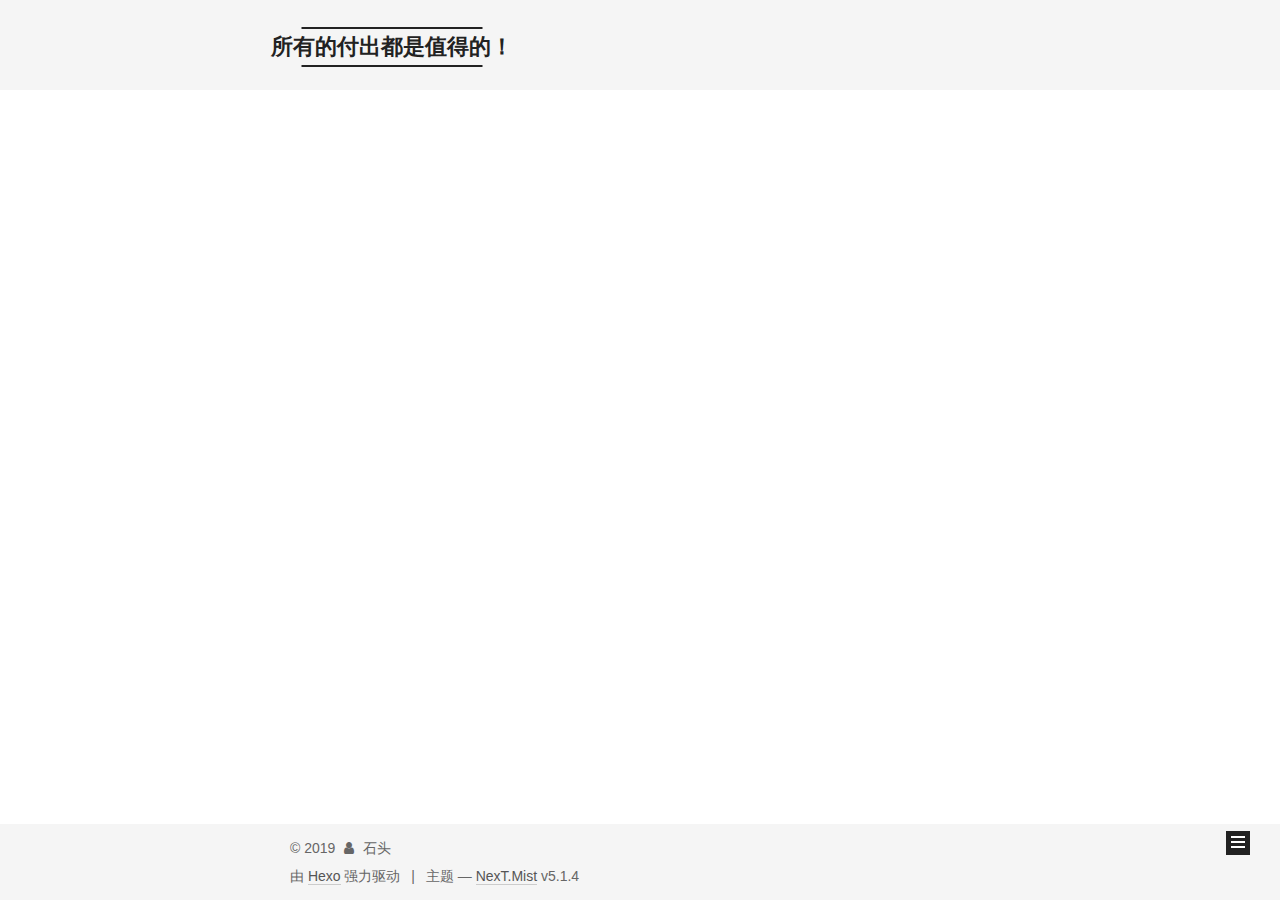
<file: index.html>
<!DOCTYPE html>



  


<html class="theme-next mist use-motion" lang="zh-Hans">
<head>
  <meta charset="UTF-8"/>
<meta http-equiv="X-UA-Compatible" content="IE=edge" />
<meta name="viewport" content="width=device-width, initial-scale=1, maximum-scale=1"/>
<meta name="theme-color" content="#222">









<meta http-equiv="Cache-Control" content="no-transform" />
<meta http-equiv="Cache-Control" content="no-siteapp" />
















  
  
  <link href="/lib/fancybox/source/jquery.fancybox.css?v=2.1.5" rel="stylesheet" type="text/css" />







<link href="/lib/font-awesome/css/font-awesome.min.css?v=4.6.2" rel="stylesheet" type="text/css" />

<link href="/css/main.css?v=5.1.4" rel="stylesheet" type="text/css" />


  <link rel="apple-touch-icon" sizes="180x180" href="/images/apple-touch-icon-next.png?v=5.1.4">


  <link rel="icon" type="image/png" sizes="32x32" href="/images/favicon-32x32-next.png?v=5.1.4">


  <link rel="icon" type="image/png" sizes="16x16" href="/images/favicon-16x16-next.png?v=5.1.4">


  <link rel="mask-icon" href="/images/logo.svg?v=5.1.4" color="#222">





  <meta name="keywords" content="Hexo, NexT" />










<meta property="og:type" content="website">
<meta property="og:title" content="所有的付出都是值得的！">
<meta property="og:url" content="http://yoursite.com/index.html">
<meta property="og:site_name" content="所有的付出都是值得的！">
<meta property="og:locale" content="zh-Hans">
<meta name="twitter:card" content="summary">
<meta name="twitter:title" content="所有的付出都是值得的！">



<script type="text/javascript" id="hexo.configurations">
  var NexT = window.NexT || {};
  var CONFIG = {
    root: '/',
    scheme: 'Mist',
    version: '5.1.4',
    sidebar: {"position":"left","display":"post","offset":12,"b2t":false,"scrollpercent":false,"onmobile":false},
    fancybox: true,
    tabs: true,
    motion: {"enable":true,"async":false,"transition":{"post_block":"fadeIn","post_header":"slideDownIn","post_body":"slideDownIn","coll_header":"slideLeftIn","sidebar":"slideUpIn"}},
    duoshuo: {
      userId: '0',
      author: '博主'
    },
    algolia: {
      applicationID: '',
      apiKey: '',
      indexName: '',
      hits: {"per_page":10},
      labels: {"input_placeholder":"Search for Posts","hits_empty":"We didn't find any results for the search: ${query}","hits_stats":"${hits} results found in ${time} ms"}
    }
  };
</script>



  <link rel="canonical" href="http://yoursite.com/"/>





  <title>所有的付出都是值得的！</title>
  








</head>

<body itemscope itemtype="http://schema.org/WebPage" lang="zh-Hans">

  
  
    
  

  <div class="container sidebar-position-left 
  page-home">
    <div class="headband"></div>

    <header id="header" class="header" itemscope itemtype="http://schema.org/WPHeader">
      <div class="header-inner"><div class="site-brand-wrapper">
  <div class="site-meta ">
    

    <div class="custom-logo-site-title">
      <a href="/"  class="brand" rel="start">
        <span class="logo-line-before"><i></i></span>
        <span class="site-title">所有的付出都是值得的！</span>
        <span class="logo-line-after"><i></i></span>
      </a>
    </div>
      
        <p class="site-subtitle"></p>
      
  </div>

  <div class="site-nav-toggle">
    <button>
      <span class="btn-bar"></span>
      <span class="btn-bar"></span>
      <span class="btn-bar"></span>
    </button>
  </div>
</div>

<nav class="site-nav">
  

  
    <ul id="menu" class="menu">
      
        
        <li class="menu-item menu-item-home">
          <a href="/" rel="section">
            
              <i class="menu-item-icon fa fa-fw fa-home"></i> <br />
            
            首页
          </a>
        </li>
      
        
        <li class="menu-item menu-item-archives">
          <a href="/archives/" rel="section">
            
              <i class="menu-item-icon fa fa-fw fa-archive"></i> <br />
            
            归档
          </a>
        </li>
      

      
    </ul>
  

  
</nav>



 </div>
    </header>

    <main id="main" class="main">
      <div class="main-inner">
        <div class="content-wrap">
          <div id="content" class="content">
            
  <section id="posts" class="posts-expand">
    
      

  

  
  
  

  <article class="post post-type-normal" itemscope itemtype="http://schema.org/Article">
  
  
  
  <div class="post-block">
    <link itemprop="mainEntityOfPage" href="http://yoursite.com/2019/01/15/开篇/">

    <span hidden itemprop="author" itemscope itemtype="http://schema.org/Person">
      <meta itemprop="name" content="石头">
      <meta itemprop="description" content="">
      <meta itemprop="image" content="/images/avatar.gif">
    </span>

    <span hidden itemprop="publisher" itemscope itemtype="http://schema.org/Organization">
      <meta itemprop="name" content="所有的付出都是值得的！">
    </span>

    
      <header class="post-header">

        
        
          <h1 class="post-title" itemprop="name headline">
                
                <a class="post-title-link" href="/2019/01/15/开篇/" itemprop="url">开篇</a></h1>
        

        <div class="post-meta">
          <span class="post-time">
            
              <span class="post-meta-item-icon">
                <i class="fa fa-calendar-o"></i>
              </span>
              
                <span class="post-meta-item-text">发表于</span>
              
              <time title="创建于" itemprop="dateCreated datePublished" datetime="2019-01-15T21:44:54+08:00">
                2019-01-15
              </time>
            

            

            
          </span>

          

          
            
          

          
          

          

          

          

        </div>
      </header>
    

    
    
    
    <div class="post-body" itemprop="articleBody">

      
      

      
        
          
            <p>之前从来没有写blog的习惯，自从转向信息安全之后，感觉学习的东西非常多，所以写点bolg记录一下，同时也加深印象，博客不定时更新，希望以后越来越好。</p>

          
        
      
    </div>
    
    
    

    

    

    

    <footer class="post-footer">
      

      

      

      
      
        <div class="post-eof"></div>
      
    </footer>
  </div>
  
  
  
  </article>


    
  </section>

  


          </div>
          


          

        </div>
        
          
  
  <div class="sidebar-toggle">
    <div class="sidebar-toggle-line-wrap">
      <span class="sidebar-toggle-line sidebar-toggle-line-first"></span>
      <span class="sidebar-toggle-line sidebar-toggle-line-middle"></span>
      <span class="sidebar-toggle-line sidebar-toggle-line-last"></span>
    </div>
  </div>

  <aside id="sidebar" class="sidebar">
    
    <div class="sidebar-inner">

      

      

      <section class="site-overview-wrap sidebar-panel sidebar-panel-active">
        <div class="site-overview">
          <div class="site-author motion-element" itemprop="author" itemscope itemtype="http://schema.org/Person">
            
              <p class="site-author-name" itemprop="name">石头</p>
              <p class="site-description motion-element" itemprop="description"></p>
          </div>

          <nav class="site-state motion-element">

            
              <div class="site-state-item site-state-posts">
              
                <a href="/archives/">
              
                  <span class="site-state-item-count">1</span>
                  <span class="site-state-item-name">日志</span>
                </a>
              </div>
            

            

            

          </nav>

          

          

          
          

          
          

          

        </div>
      </section>

      

      

    </div>
  </aside>


        
      </div>
    </main>

    <footer id="footer" class="footer">
      <div class="footer-inner">
        <div class="copyright">&copy; <span itemprop="copyrightYear">2019</span>
  <span class="with-love">
    <i class="fa fa-user"></i>
  </span>
  <span class="author" itemprop="copyrightHolder">石头</span>

  
</div>


  <div class="powered-by">由 <a class="theme-link" target="_blank" href="https://hexo.io">Hexo</a> 强力驱动</div>



  <span class="post-meta-divider">|</span>



  <div class="theme-info">主题 &mdash; <a class="theme-link" target="_blank" href="https://github.com/iissnan/hexo-theme-next">NexT.Mist</a> v5.1.4</div>




        







        
      </div>
    </footer>

    
      <div class="back-to-top">
        <i class="fa fa-arrow-up"></i>
        
      </div>
    

    

  </div>

  

<script type="text/javascript">
  if (Object.prototype.toString.call(window.Promise) !== '[object Function]') {
    window.Promise = null;
  }
</script>









  












  
  
    <script type="text/javascript" src="/lib/jquery/index.js?v=2.1.3"></script>
  

  
  
    <script type="text/javascript" src="/lib/fastclick/lib/fastclick.min.js?v=1.0.6"></script>
  

  
  
    <script type="text/javascript" src="/lib/jquery_lazyload/jquery.lazyload.js?v=1.9.7"></script>
  

  
  
    <script type="text/javascript" src="/lib/velocity/velocity.min.js?v=1.2.1"></script>
  

  
  
    <script type="text/javascript" src="/lib/velocity/velocity.ui.min.js?v=1.2.1"></script>
  

  
  
    <script type="text/javascript" src="/lib/fancybox/source/jquery.fancybox.pack.js?v=2.1.5"></script>
  


  


  <script type="text/javascript" src="/js/src/utils.js?v=5.1.4"></script>

  <script type="text/javascript" src="/js/src/motion.js?v=5.1.4"></script>



  
  

  

  


  <script type="text/javascript" src="/js/src/bootstrap.js?v=5.1.4"></script>



  


  




	





  





  












  





  

  

  

  
  

  

  

  

</body>
</html>
</file>
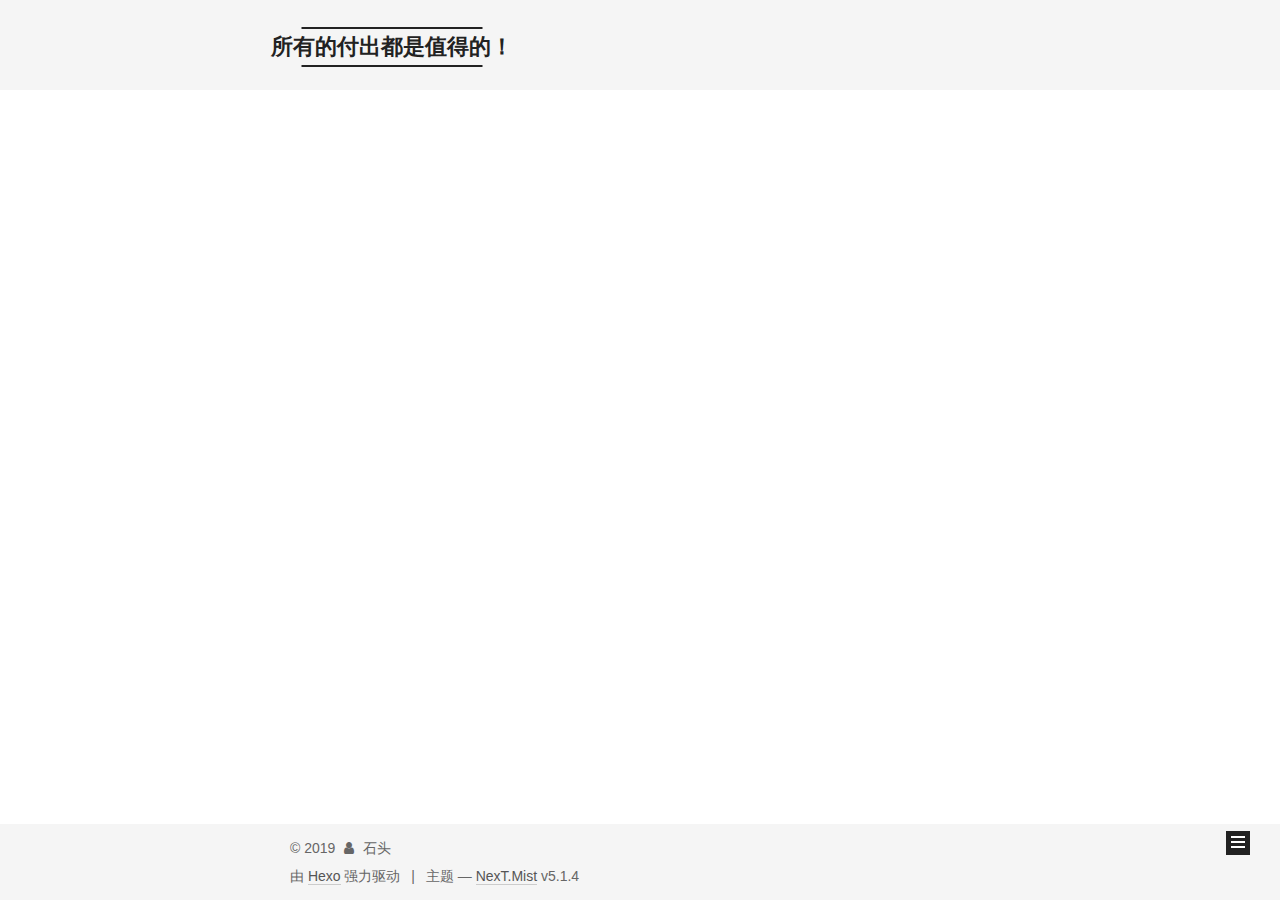
<file: archives/index.html>
<!DOCTYPE html>



  


<html class="theme-next mist use-motion" lang="zh-Hans">
<head>
  <meta charset="UTF-8"/>
<meta http-equiv="X-UA-Compatible" content="IE=edge" />
<meta name="viewport" content="width=device-width, initial-scale=1, maximum-scale=1"/>
<meta name="theme-color" content="#222">









<meta http-equiv="Cache-Control" content="no-transform" />
<meta http-equiv="Cache-Control" content="no-siteapp" />
















  
  
  <link href="/lib/fancybox/source/jquery.fancybox.css?v=2.1.5" rel="stylesheet" type="text/css" />







<link href="/lib/font-awesome/css/font-awesome.min.css?v=4.6.2" rel="stylesheet" type="text/css" />

<link href="/css/main.css?v=5.1.4" rel="stylesheet" type="text/css" />


  <link rel="apple-touch-icon" sizes="180x180" href="/images/apple-touch-icon-next.png?v=5.1.4">


  <link rel="icon" type="image/png" sizes="32x32" href="/images/favicon-32x32-next.png?v=5.1.4">


  <link rel="icon" type="image/png" sizes="16x16" href="/images/favicon-16x16-next.png?v=5.1.4">


  <link rel="mask-icon" href="/images/logo.svg?v=5.1.4" color="#222">





  <meta name="keywords" content="Hexo, NexT" />










<meta property="og:type" content="website">
<meta property="og:title" content="所有的付出都是值得的！">
<meta property="og:url" content="http://yoursite.com/archives/index.html">
<meta property="og:site_name" content="所有的付出都是值得的！">
<meta property="og:locale" content="zh-Hans">
<meta name="twitter:card" content="summary">
<meta name="twitter:title" content="所有的付出都是值得的！">



<script type="text/javascript" id="hexo.configurations">
  var NexT = window.NexT || {};
  var CONFIG = {
    root: '/',
    scheme: 'Mist',
    version: '5.1.4',
    sidebar: {"position":"left","display":"post","offset":12,"b2t":false,"scrollpercent":false,"onmobile":false},
    fancybox: true,
    tabs: true,
    motion: {"enable":true,"async":false,"transition":{"post_block":"fadeIn","post_header":"slideDownIn","post_body":"slideDownIn","coll_header":"slideLeftIn","sidebar":"slideUpIn"}},
    duoshuo: {
      userId: '0',
      author: '博主'
    },
    algolia: {
      applicationID: '',
      apiKey: '',
      indexName: '',
      hits: {"per_page":10},
      labels: {"input_placeholder":"Search for Posts","hits_empty":"We didn't find any results for the search: ${query}","hits_stats":"${hits} results found in ${time} ms"}
    }
  };
</script>



  <link rel="canonical" href="http://yoursite.com/archives/"/>





  <title>归档 | 所有的付出都是值得的！</title>
  








</head>

<body itemscope itemtype="http://schema.org/WebPage" lang="zh-Hans">

  
  
    
  

  <div class="container sidebar-position-left page-archive">
    <div class="headband"></div>

    <header id="header" class="header" itemscope itemtype="http://schema.org/WPHeader">
      <div class="header-inner"><div class="site-brand-wrapper">
  <div class="site-meta ">
    

    <div class="custom-logo-site-title">
      <a href="/"  class="brand" rel="start">
        <span class="logo-line-before"><i></i></span>
        <span class="site-title">所有的付出都是值得的！</span>
        <span class="logo-line-after"><i></i></span>
      </a>
    </div>
      
        <p class="site-subtitle"></p>
      
  </div>

  <div class="site-nav-toggle">
    <button>
      <span class="btn-bar"></span>
      <span class="btn-bar"></span>
      <span class="btn-bar"></span>
    </button>
  </div>
</div>

<nav class="site-nav">
  

  
    <ul id="menu" class="menu">
      
        
        <li class="menu-item menu-item-home">
          <a href="/" rel="section">
            
              <i class="menu-item-icon fa fa-fw fa-home"></i> <br />
            
            首页
          </a>
        </li>
      
        
        <li class="menu-item menu-item-archives">
          <a href="/archives/" rel="section">
            
              <i class="menu-item-icon fa fa-fw fa-archive"></i> <br />
            
            归档
          </a>
        </li>
      

      
    </ul>
  

  
</nav>



 </div>
    </header>

    <main id="main" class="main">
      <div class="main-inner">
        <div class="content-wrap">
          <div id="content" class="content">
            

  
  
  
  <div class="post-block archive">
    <div id="posts" class="posts-collapse">
      <span class="archive-move-on"></span>

      <span class="archive-page-counter">
        
        
        
          
        
        嗯..! 目前共计 1 篇日志。 继续努力。
      </span>

      

        
        
        

        
          
          <div class="collection-title">
            <h1 class="archive-year" id="archive-year-2019">2019</h1>
          </div>
        
        

        

  <article class="post post-type-normal" itemscope itemtype="http://schema.org/Article">
    <header class="post-header">

      <h2 class="post-title">
        
            <a class="post-title-link" href="/2019/01/15/开篇/" itemprop="url">
              
                <span itemprop="name">开篇</span>
              
            </a>
        
      </h2>

      <div class="post-meta">
        <time class="post-time" itemprop="dateCreated"
              datetime="2019-01-15T21:44:54+08:00"
              content="2019-01-15" >
          01-15
        </time>
      </div>

    </header>
  </article>



      

    </div>
  </div>
  
  
  

  



          </div>
          


          

        </div>
        
          
  
  <div class="sidebar-toggle">
    <div class="sidebar-toggle-line-wrap">
      <span class="sidebar-toggle-line sidebar-toggle-line-first"></span>
      <span class="sidebar-toggle-line sidebar-toggle-line-middle"></span>
      <span class="sidebar-toggle-line sidebar-toggle-line-last"></span>
    </div>
  </div>

  <aside id="sidebar" class="sidebar">
    
    <div class="sidebar-inner">

      

      

      <section class="site-overview-wrap sidebar-panel sidebar-panel-active">
        <div class="site-overview">
          <div class="site-author motion-element" itemprop="author" itemscope itemtype="http://schema.org/Person">
            
              <p class="site-author-name" itemprop="name">石头</p>
              <p class="site-description motion-element" itemprop="description"></p>
          </div>

          <nav class="site-state motion-element">

            
              <div class="site-state-item site-state-posts">
              
                <a href="/archives/">
              
                  <span class="site-state-item-count">1</span>
                  <span class="site-state-item-name">日志</span>
                </a>
              </div>
            

            

            

          </nav>

          

          

          
          

          
          

          

        </div>
      </section>

      

      

    </div>
  </aside>


        
      </div>
    </main>

    <footer id="footer" class="footer">
      <div class="footer-inner">
        <div class="copyright">&copy; <span itemprop="copyrightYear">2019</span>
  <span class="with-love">
    <i class="fa fa-user"></i>
  </span>
  <span class="author" itemprop="copyrightHolder">石头</span>

  
</div>


  <div class="powered-by">由 <a class="theme-link" target="_blank" href="https://hexo.io">Hexo</a> 强力驱动</div>



  <span class="post-meta-divider">|</span>



  <div class="theme-info">主题 &mdash; <a class="theme-link" target="_blank" href="https://github.com/iissnan/hexo-theme-next">NexT.Mist</a> v5.1.4</div>




        







        
      </div>
    </footer>

    
      <div class="back-to-top">
        <i class="fa fa-arrow-up"></i>
        
      </div>
    

    

  </div>

  

<script type="text/javascript">
  if (Object.prototype.toString.call(window.Promise) !== '[object Function]') {
    window.Promise = null;
  }
</script>









  












  
  
    <script type="text/javascript" src="/lib/jquery/index.js?v=2.1.3"></script>
  

  
  
    <script type="text/javascript" src="/lib/fastclick/lib/fastclick.min.js?v=1.0.6"></script>
  

  
  
    <script type="text/javascript" src="/lib/jquery_lazyload/jquery.lazyload.js?v=1.9.7"></script>
  

  
  
    <script type="text/javascript" src="/lib/velocity/velocity.min.js?v=1.2.1"></script>
  

  
  
    <script type="text/javascript" src="/lib/velocity/velocity.ui.min.js?v=1.2.1"></script>
  

  
  
    <script type="text/javascript" src="/lib/fancybox/source/jquery.fancybox.pack.js?v=2.1.5"></script>
  


  


  <script type="text/javascript" src="/js/src/utils.js?v=5.1.4"></script>

  <script type="text/javascript" src="/js/src/motion.js?v=5.1.4"></script>



  
  

  

  


  <script type="text/javascript" src="/js/src/bootstrap.js?v=5.1.4"></script>



  


  




	





  





  












  





  

  

  

  
  

  

  

  

</body>
</html>
</file>
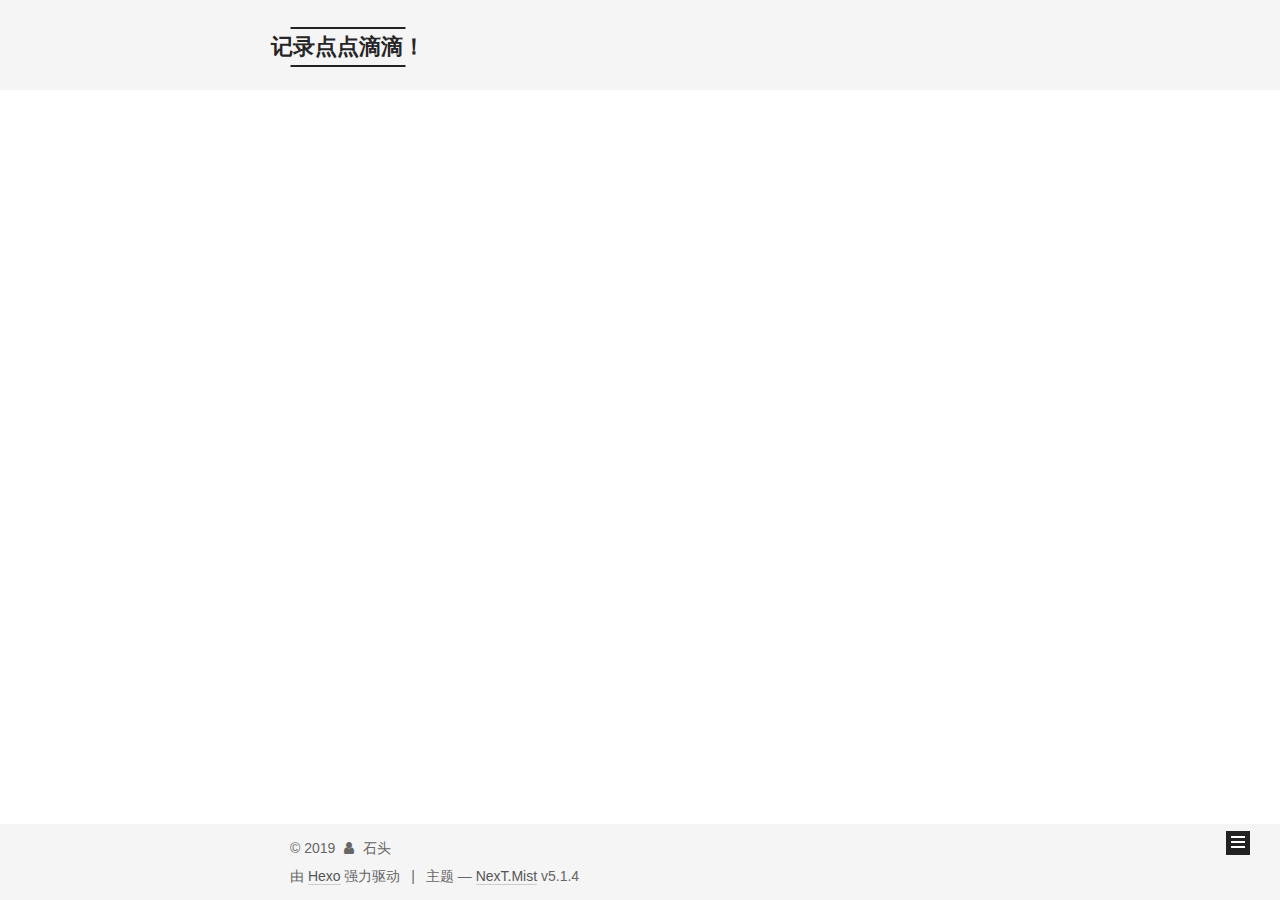
<file: archives/2018/index.html>
<!DOCTYPE html>



  


<html class="theme-next mist use-motion" lang="zh-Hans">
<head>
  <meta charset="UTF-8"/>
<meta http-equiv="X-UA-Compatible" content="IE=edge" />
<meta name="viewport" content="width=device-width, initial-scale=1, maximum-scale=1"/>
<meta name="theme-color" content="#222">









<meta http-equiv="Cache-Control" content="no-transform" />
<meta http-equiv="Cache-Control" content="no-siteapp" />
















  
  
  <link href="/lib/fancybox/source/jquery.fancybox.css?v=2.1.5" rel="stylesheet" type="text/css" />







<link href="/lib/font-awesome/css/font-awesome.min.css?v=4.6.2" rel="stylesheet" type="text/css" />

<link href="/css/main.css?v=5.1.4" rel="stylesheet" type="text/css" />


  <link rel="apple-touch-icon" sizes="180x180" href="/images/apple-touch-icon-next.png?v=5.1.4">


  <link rel="icon" type="image/png" sizes="32x32" href="/images/favicon-32x32-next.png?v=5.1.4">


  <link rel="icon" type="image/png" sizes="16x16" href="/images/favicon-16x16-next.png?v=5.1.4">


  <link rel="mask-icon" href="/images/logo.svg?v=5.1.4" color="#222">





  <meta name="keywords" content="Hexo, NexT" />










<meta property="og:type" content="website">
<meta property="og:title" content="记录点点滴滴！">
<meta property="og:url" content="http://yoursite.com/archives/2018/index.html">
<meta property="og:site_name" content="记录点点滴滴！">
<meta property="og:locale" content="zh-Hans">
<meta name="twitter:card" content="summary">
<meta name="twitter:title" content="记录点点滴滴！">



<script type="text/javascript" id="hexo.configurations">
  var NexT = window.NexT || {};
  var CONFIG = {
    root: '/',
    scheme: 'Mist',
    version: '5.1.4',
    sidebar: {"position":"left","display":"post","offset":12,"b2t":false,"scrollpercent":false,"onmobile":false},
    fancybox: true,
    tabs: true,
    motion: {"enable":true,"async":false,"transition":{"post_block":"fadeIn","post_header":"slideDownIn","post_body":"slideDownIn","coll_header":"slideLeftIn","sidebar":"slideUpIn"}},
    duoshuo: {
      userId: '0',
      author: '博主'
    },
    algolia: {
      applicationID: '',
      apiKey: '',
      indexName: '',
      hits: {"per_page":10},
      labels: {"input_placeholder":"Search for Posts","hits_empty":"We didn't find any results for the search: ${query}","hits_stats":"${hits} results found in ${time} ms"}
    }
  };
</script>



  <link rel="canonical" href="http://yoursite.com/archives/2018/"/>





  <title>归档 | 记录点点滴滴！</title>
  








</head>

<body itemscope itemtype="http://schema.org/WebPage" lang="zh-Hans">

  
  
    
  

  <div class="container sidebar-position-left page-archive">
    <div class="headband"></div>

    <header id="header" class="header" itemscope itemtype="http://schema.org/WPHeader">
      <div class="header-inner"><div class="site-brand-wrapper">
  <div class="site-meta ">
    

    <div class="custom-logo-site-title">
      <a href="/"  class="brand" rel="start">
        <span class="logo-line-before"><i></i></span>
        <span class="site-title">记录点点滴滴！</span>
        <span class="logo-line-after"><i></i></span>
      </a>
    </div>
      
        <p class="site-subtitle"></p>
      
  </div>

  <div class="site-nav-toggle">
    <button>
      <span class="btn-bar"></span>
      <span class="btn-bar"></span>
      <span class="btn-bar"></span>
    </button>
  </div>
</div>

<nav class="site-nav">
  

  
    <ul id="menu" class="menu">
      
        
        <li class="menu-item menu-item-home">
          <a href="/" rel="section">
            
              <i class="menu-item-icon fa fa-fw fa-home"></i> <br />
            
            首页
          </a>
        </li>
      
        
        <li class="menu-item menu-item-archives">
          <a href="/archives/" rel="section">
            
              <i class="menu-item-icon fa fa-fw fa-archive"></i> <br />
            
            归档
          </a>
        </li>
      

      
    </ul>
  

  
</nav>



 </div>
    </header>

    <main id="main" class="main">
      <div class="main-inner">
        <div class="content-wrap">
          <div id="content" class="content">
            

  
  
  
  <div class="post-block archive">
    <div id="posts" class="posts-collapse">
      <span class="archive-move-on"></span>

      <span class="archive-page-counter">
        
        
        
          
        
        嗯..! 目前共计 3 篇日志。 继续努力。
      </span>

      

        
        
        

        
          
          <div class="collection-title">
            <h1 class="archive-year" id="archive-year-2018">2018</h1>
          </div>
        
        

        

  <article class="post post-type-normal" itemscope itemtype="http://schema.org/Article">
    <header class="post-header">

      <h2 class="post-title">
        
            <a class="post-title-link" href="/2018/05/23/你好-hexo/" itemprop="url">
              
                <span itemprop="name">你好,hexo</span>
              
            </a>
        
      </h2>

      <div class="post-meta">
        <time class="post-time" itemprop="dateCreated"
              datetime="2018-05-23T15:18:54+08:00"
              content="2018-05-23" >
          05-23
        </time>
      </div>

    </header>
  </article>



      

        
        
        

        
        

        

  <article class="post post-type-normal" itemscope itemtype="http://schema.org/Article">
    <header class="post-header">

      <h2 class="post-title">
        
            <a class="post-title-link" href="/2018/05/23/hello-world/" itemprop="url">
              
                <span itemprop="name">Hello World</span>
              
            </a>
        
      </h2>

      <div class="post-meta">
        <time class="post-time" itemprop="dateCreated"
              datetime="2018-05-23T11:36:47+08:00"
              content="2018-05-23" >
          05-23
        </time>
      </div>

    </header>
  </article>



      

    </div>
  </div>
  
  
  

  



          </div>
          


          

        </div>
        
          
  
  <div class="sidebar-toggle">
    <div class="sidebar-toggle-line-wrap">
      <span class="sidebar-toggle-line sidebar-toggle-line-first"></span>
      <span class="sidebar-toggle-line sidebar-toggle-line-middle"></span>
      <span class="sidebar-toggle-line sidebar-toggle-line-last"></span>
    </div>
  </div>

  <aside id="sidebar" class="sidebar">
    
    <div class="sidebar-inner">

      

      

      <section class="site-overview-wrap sidebar-panel sidebar-panel-active">
        <div class="site-overview">
          <div class="site-author motion-element" itemprop="author" itemscope itemtype="http://schema.org/Person">
            
              <p class="site-author-name" itemprop="name">石头</p>
              <p class="site-description motion-element" itemprop="description"></p>
          </div>

          <nav class="site-state motion-element">

            
              <div class="site-state-item site-state-posts">
              
                <a href="/archives/">
              
                  <span class="site-state-item-count">3</span>
                  <span class="site-state-item-name">日志</span>
                </a>
              </div>
            

            

            

          </nav>

          

          

          
          

          
          

          

        </div>
      </section>

      

      

    </div>
  </aside>


        
      </div>
    </main>

    <footer id="footer" class="footer">
      <div class="footer-inner">
        <div class="copyright">&copy; <span itemprop="copyrightYear">2019</span>
  <span class="with-love">
    <i class="fa fa-user"></i>
  </span>
  <span class="author" itemprop="copyrightHolder">石头</span>

  
</div>


  <div class="powered-by">由 <a class="theme-link" target="_blank" href="https://hexo.io">Hexo</a> 强力驱动</div>



  <span class="post-meta-divider">|</span>



  <div class="theme-info">主题 &mdash; <a class="theme-link" target="_blank" href="https://github.com/iissnan/hexo-theme-next">NexT.Mist</a> v5.1.4</div>




        







        
      </div>
    </footer>

    
      <div class="back-to-top">
        <i class="fa fa-arrow-up"></i>
        
      </div>
    

    

  </div>

  

<script type="text/javascript">
  if (Object.prototype.toString.call(window.Promise) !== '[object Function]') {
    window.Promise = null;
  }
</script>









  












  
  
    <script type="text/javascript" src="/lib/jquery/index.js?v=2.1.3"></script>
  

  
  
    <script type="text/javascript" src="/lib/fastclick/lib/fastclick.min.js?v=1.0.6"></script>
  

  
  
    <script type="text/javascript" src="/lib/jquery_lazyload/jquery.lazyload.js?v=1.9.7"></script>
  

  
  
    <script type="text/javascript" src="/lib/velocity/velocity.min.js?v=1.2.1"></script>
  

  
  
    <script type="text/javascript" src="/lib/velocity/velocity.ui.min.js?v=1.2.1"></script>
  

  
  
    <script type="text/javascript" src="/lib/fancybox/source/jquery.fancybox.pack.js?v=2.1.5"></script>
  


  


  <script type="text/javascript" src="/js/src/utils.js?v=5.1.4"></script>

  <script type="text/javascript" src="/js/src/motion.js?v=5.1.4"></script>



  
  

  

  


  <script type="text/javascript" src="/js/src/bootstrap.js?v=5.1.4"></script>



  


  




	





  





  












  





  

  

  

  
  

  

  

  

</body>
</html>
</file>
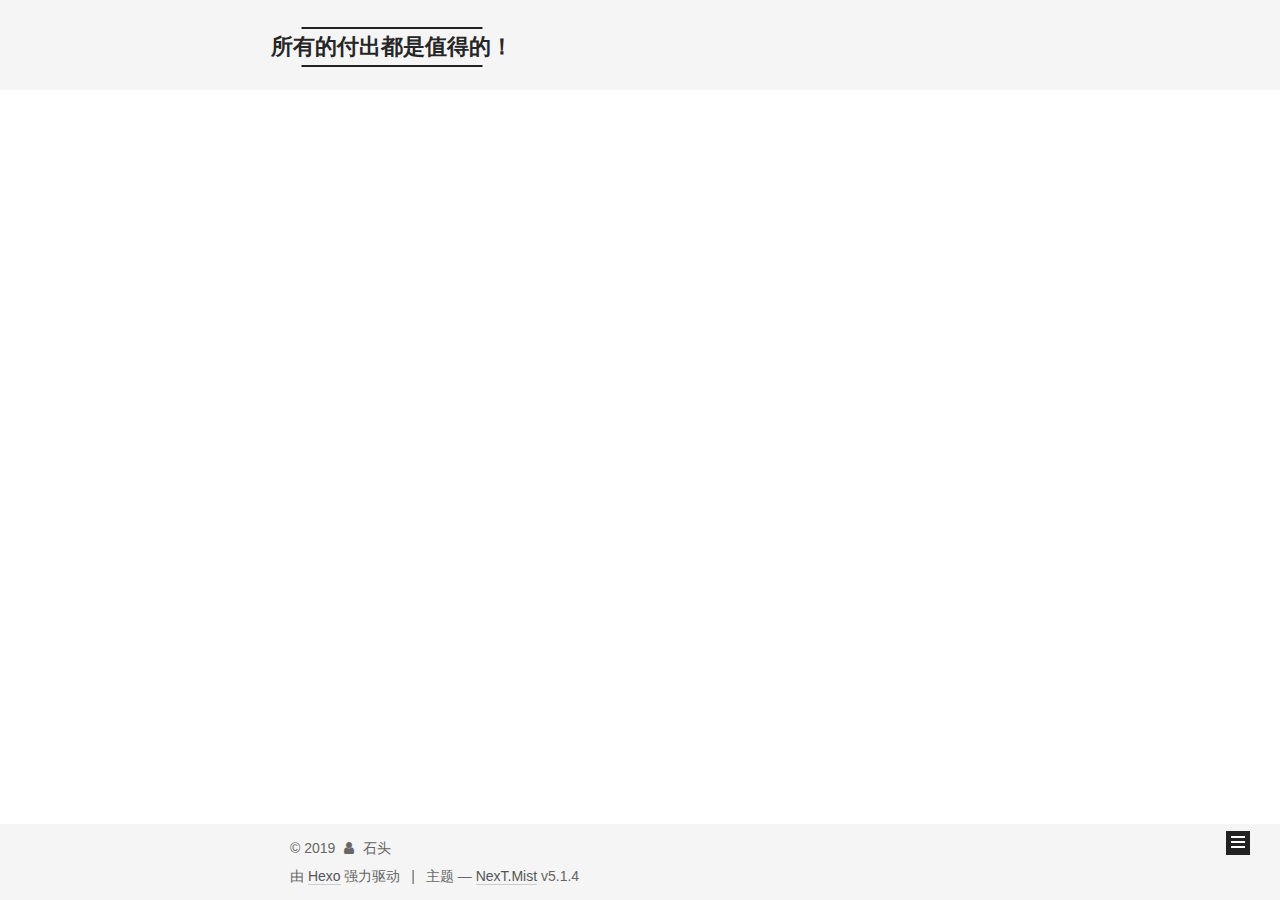
<file: archives/2019/index.html>
<!DOCTYPE html>



  


<html class="theme-next mist use-motion" lang="zh-Hans">
<head>
  <meta charset="UTF-8"/>
<meta http-equiv="X-UA-Compatible" content="IE=edge" />
<meta name="viewport" content="width=device-width, initial-scale=1, maximum-scale=1"/>
<meta name="theme-color" content="#222">









<meta http-equiv="Cache-Control" content="no-transform" />
<meta http-equiv="Cache-Control" content="no-siteapp" />
















  
  
  <link href="/lib/fancybox/source/jquery.fancybox.css?v=2.1.5" rel="stylesheet" type="text/css" />







<link href="/lib/font-awesome/css/font-awesome.min.css?v=4.6.2" rel="stylesheet" type="text/css" />

<link href="/css/main.css?v=5.1.4" rel="stylesheet" type="text/css" />


  <link rel="apple-touch-icon" sizes="180x180" href="/images/apple-touch-icon-next.png?v=5.1.4">


  <link rel="icon" type="image/png" sizes="32x32" href="/images/favicon-32x32-next.png?v=5.1.4">


  <link rel="icon" type="image/png" sizes="16x16" href="/images/favicon-16x16-next.png?v=5.1.4">


  <link rel="mask-icon" href="/images/logo.svg?v=5.1.4" color="#222">





  <meta name="keywords" content="Hexo, NexT" />










<meta property="og:type" content="website">
<meta property="og:title" content="所有的付出都是值得的！">
<meta property="og:url" content="http://yoursite.com/archives/2019/index.html">
<meta property="og:site_name" content="所有的付出都是值得的！">
<meta property="og:locale" content="zh-Hans">
<meta name="twitter:card" content="summary">
<meta name="twitter:title" content="所有的付出都是值得的！">



<script type="text/javascript" id="hexo.configurations">
  var NexT = window.NexT || {};
  var CONFIG = {
    root: '/',
    scheme: 'Mist',
    version: '5.1.4',
    sidebar: {"position":"left","display":"post","offset":12,"b2t":false,"scrollpercent":false,"onmobile":false},
    fancybox: true,
    tabs: true,
    motion: {"enable":true,"async":false,"transition":{"post_block":"fadeIn","post_header":"slideDownIn","post_body":"slideDownIn","coll_header":"slideLeftIn","sidebar":"slideUpIn"}},
    duoshuo: {
      userId: '0',
      author: '博主'
    },
    algolia: {
      applicationID: '',
      apiKey: '',
      indexName: '',
      hits: {"per_page":10},
      labels: {"input_placeholder":"Search for Posts","hits_empty":"We didn't find any results for the search: ${query}","hits_stats":"${hits} results found in ${time} ms"}
    }
  };
</script>



  <link rel="canonical" href="http://yoursite.com/archives/2019/"/>





  <title>归档 | 所有的付出都是值得的！</title>
  








</head>

<body itemscope itemtype="http://schema.org/WebPage" lang="zh-Hans">

  
  
    
  

  <div class="container sidebar-position-left page-archive">
    <div class="headband"></div>

    <header id="header" class="header" itemscope itemtype="http://schema.org/WPHeader">
      <div class="header-inner"><div class="site-brand-wrapper">
  <div class="site-meta ">
    

    <div class="custom-logo-site-title">
      <a href="/"  class="brand" rel="start">
        <span class="logo-line-before"><i></i></span>
        <span class="site-title">所有的付出都是值得的！</span>
        <span class="logo-line-after"><i></i></span>
      </a>
    </div>
      
        <p class="site-subtitle"></p>
      
  </div>

  <div class="site-nav-toggle">
    <button>
      <span class="btn-bar"></span>
      <span class="btn-bar"></span>
      <span class="btn-bar"></span>
    </button>
  </div>
</div>

<nav class="site-nav">
  

  
    <ul id="menu" class="menu">
      
        
        <li class="menu-item menu-item-home">
          <a href="/" rel="section">
            
              <i class="menu-item-icon fa fa-fw fa-home"></i> <br />
            
            首页
          </a>
        </li>
      
        
        <li class="menu-item menu-item-archives">
          <a href="/archives/" rel="section">
            
              <i class="menu-item-icon fa fa-fw fa-archive"></i> <br />
            
            归档
          </a>
        </li>
      

      
    </ul>
  

  
</nav>



 </div>
    </header>

    <main id="main" class="main">
      <div class="main-inner">
        <div class="content-wrap">
          <div id="content" class="content">
            

  
  
  
  <div class="post-block archive">
    <div id="posts" class="posts-collapse">
      <span class="archive-move-on"></span>

      <span class="archive-page-counter">
        
        
        
          
        
        嗯..! 目前共计 1 篇日志。 继续努力。
      </span>

      

        
        
        

        
          
          <div class="collection-title">
            <h1 class="archive-year" id="archive-year-2019">2019</h1>
          </div>
        
        

        

  <article class="post post-type-normal" itemscope itemtype="http://schema.org/Article">
    <header class="post-header">

      <h2 class="post-title">
        
            <a class="post-title-link" href="/2019/01/15/开篇/" itemprop="url">
              
                <span itemprop="name">开篇</span>
              
            </a>
        
      </h2>

      <div class="post-meta">
        <time class="post-time" itemprop="dateCreated"
              datetime="2019-01-15T21:44:54+08:00"
              content="2019-01-15" >
          01-15
        </time>
      </div>

    </header>
  </article>



      

    </div>
  </div>
  
  
  

  



          </div>
          


          

        </div>
        
          
  
  <div class="sidebar-toggle">
    <div class="sidebar-toggle-line-wrap">
      <span class="sidebar-toggle-line sidebar-toggle-line-first"></span>
      <span class="sidebar-toggle-line sidebar-toggle-line-middle"></span>
      <span class="sidebar-toggle-line sidebar-toggle-line-last"></span>
    </div>
  </div>

  <aside id="sidebar" class="sidebar">
    
    <div class="sidebar-inner">

      

      

      <section class="site-overview-wrap sidebar-panel sidebar-panel-active">
        <div class="site-overview">
          <div class="site-author motion-element" itemprop="author" itemscope itemtype="http://schema.org/Person">
            
              <p class="site-author-name" itemprop="name">石头</p>
              <p class="site-description motion-element" itemprop="description"></p>
          </div>

          <nav class="site-state motion-element">

            
              <div class="site-state-item site-state-posts">
              
                <a href="/archives/">
              
                  <span class="site-state-item-count">1</span>
                  <span class="site-state-item-name">日志</span>
                </a>
              </div>
            

            

            

          </nav>

          

          

          
          

          
          

          

        </div>
      </section>

      

      

    </div>
  </aside>


        
      </div>
    </main>

    <footer id="footer" class="footer">
      <div class="footer-inner">
        <div class="copyright">&copy; <span itemprop="copyrightYear">2019</span>
  <span class="with-love">
    <i class="fa fa-user"></i>
  </span>
  <span class="author" itemprop="copyrightHolder">石头</span>

  
</div>


  <div class="powered-by">由 <a class="theme-link" target="_blank" href="https://hexo.io">Hexo</a> 强力驱动</div>



  <span class="post-meta-divider">|</span>



  <div class="theme-info">主题 &mdash; <a class="theme-link" target="_blank" href="https://github.com/iissnan/hexo-theme-next">NexT.Mist</a> v5.1.4</div>




        







        
      </div>
    </footer>

    
      <div class="back-to-top">
        <i class="fa fa-arrow-up"></i>
        
      </div>
    

    

  </div>

  

<script type="text/javascript">
  if (Object.prototype.toString.call(window.Promise) !== '[object Function]') {
    window.Promise = null;
  }
</script>









  












  
  
    <script type="text/javascript" src="/lib/jquery/index.js?v=2.1.3"></script>
  

  
  
    <script type="text/javascript" src="/lib/fastclick/lib/fastclick.min.js?v=1.0.6"></script>
  

  
  
    <script type="text/javascript" src="/lib/jquery_lazyload/jquery.lazyload.js?v=1.9.7"></script>
  

  
  
    <script type="text/javascript" src="/lib/velocity/velocity.min.js?v=1.2.1"></script>
  

  
  
    <script type="text/javascript" src="/lib/velocity/velocity.ui.min.js?v=1.2.1"></script>
  

  
  
    <script type="text/javascript" src="/lib/fancybox/source/jquery.fancybox.pack.js?v=2.1.5"></script>
  


  


  <script type="text/javascript" src="/js/src/utils.js?v=5.1.4"></script>

  <script type="text/javascript" src="/js/src/motion.js?v=5.1.4"></script>



  
  

  

  


  <script type="text/javascript" src="/js/src/bootstrap.js?v=5.1.4"></script>



  


  




	





  





  












  





  

  

  

  
  

  

  

  

</body>
</html>
</file>
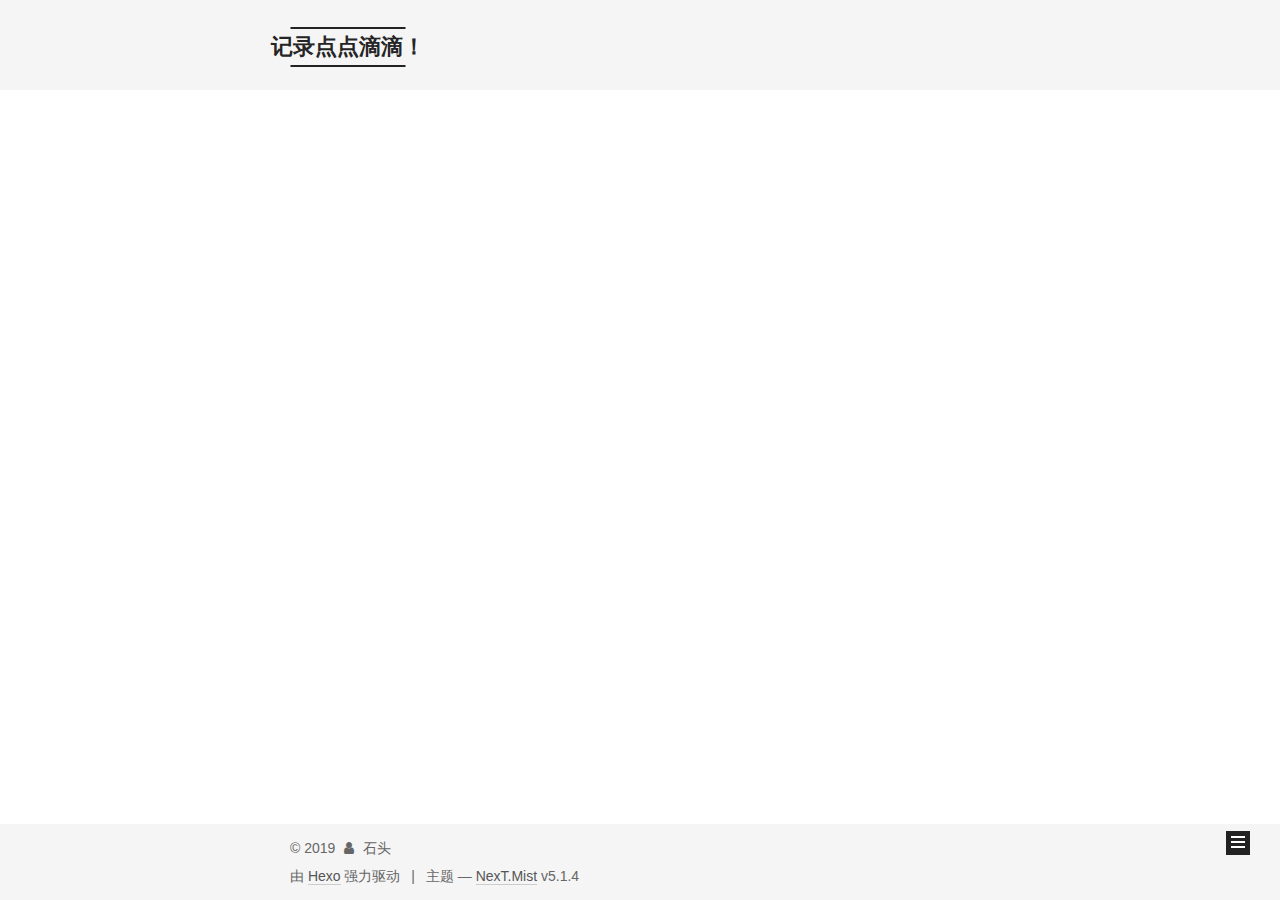
<file: archives/2018/05/index.html>
<!DOCTYPE html>



  


<html class="theme-next mist use-motion" lang="zh-Hans">
<head>
  <meta charset="UTF-8"/>
<meta http-equiv="X-UA-Compatible" content="IE=edge" />
<meta name="viewport" content="width=device-width, initial-scale=1, maximum-scale=1"/>
<meta name="theme-color" content="#222">









<meta http-equiv="Cache-Control" content="no-transform" />
<meta http-equiv="Cache-Control" content="no-siteapp" />
















  
  
  <link href="/lib/fancybox/source/jquery.fancybox.css?v=2.1.5" rel="stylesheet" type="text/css" />







<link href="/lib/font-awesome/css/font-awesome.min.css?v=4.6.2" rel="stylesheet" type="text/css" />

<link href="/css/main.css?v=5.1.4" rel="stylesheet" type="text/css" />


  <link rel="apple-touch-icon" sizes="180x180" href="/images/apple-touch-icon-next.png?v=5.1.4">


  <link rel="icon" type="image/png" sizes="32x32" href="/images/favicon-32x32-next.png?v=5.1.4">


  <link rel="icon" type="image/png" sizes="16x16" href="/images/favicon-16x16-next.png?v=5.1.4">


  <link rel="mask-icon" href="/images/logo.svg?v=5.1.4" color="#222">





  <meta name="keywords" content="Hexo, NexT" />










<meta property="og:type" content="website">
<meta property="og:title" content="记录点点滴滴！">
<meta property="og:url" content="http://yoursite.com/archives/2018/05/index.html">
<meta property="og:site_name" content="记录点点滴滴！">
<meta property="og:locale" content="zh-Hans">
<meta name="twitter:card" content="summary">
<meta name="twitter:title" content="记录点点滴滴！">



<script type="text/javascript" id="hexo.configurations">
  var NexT = window.NexT || {};
  var CONFIG = {
    root: '/',
    scheme: 'Mist',
    version: '5.1.4',
    sidebar: {"position":"left","display":"post","offset":12,"b2t":false,"scrollpercent":false,"onmobile":false},
    fancybox: true,
    tabs: true,
    motion: {"enable":true,"async":false,"transition":{"post_block":"fadeIn","post_header":"slideDownIn","post_body":"slideDownIn","coll_header":"slideLeftIn","sidebar":"slideUpIn"}},
    duoshuo: {
      userId: '0',
      author: '博主'
    },
    algolia: {
      applicationID: '',
      apiKey: '',
      indexName: '',
      hits: {"per_page":10},
      labels: {"input_placeholder":"Search for Posts","hits_empty":"We didn't find any results for the search: ${query}","hits_stats":"${hits} results found in ${time} ms"}
    }
  };
</script>



  <link rel="canonical" href="http://yoursite.com/archives/2018/05/"/>





  <title>归档 | 记录点点滴滴！</title>
  








</head>

<body itemscope itemtype="http://schema.org/WebPage" lang="zh-Hans">

  
  
    
  

  <div class="container sidebar-position-left page-archive">
    <div class="headband"></div>

    <header id="header" class="header" itemscope itemtype="http://schema.org/WPHeader">
      <div class="header-inner"><div class="site-brand-wrapper">
  <div class="site-meta ">
    

    <div class="custom-logo-site-title">
      <a href="/"  class="brand" rel="start">
        <span class="logo-line-before"><i></i></span>
        <span class="site-title">记录点点滴滴！</span>
        <span class="logo-line-after"><i></i></span>
      </a>
    </div>
      
        <p class="site-subtitle"></p>
      
  </div>

  <div class="site-nav-toggle">
    <button>
      <span class="btn-bar"></span>
      <span class="btn-bar"></span>
      <span class="btn-bar"></span>
    </button>
  </div>
</div>

<nav class="site-nav">
  

  
    <ul id="menu" class="menu">
      
        
        <li class="menu-item menu-item-home">
          <a href="/" rel="section">
            
              <i class="menu-item-icon fa fa-fw fa-home"></i> <br />
            
            首页
          </a>
        </li>
      
        
        <li class="menu-item menu-item-archives">
          <a href="/archives/" rel="section">
            
              <i class="menu-item-icon fa fa-fw fa-archive"></i> <br />
            
            归档
          </a>
        </li>
      

      
    </ul>
  

  
</nav>



 </div>
    </header>

    <main id="main" class="main">
      <div class="main-inner">
        <div class="content-wrap">
          <div id="content" class="content">
            

  
  
  
  <div class="post-block archive">
    <div id="posts" class="posts-collapse">
      <span class="archive-move-on"></span>

      <span class="archive-page-counter">
        
        
        
          
        
        嗯..! 目前共计 3 篇日志。 继续努力。
      </span>

      

        
        
        

        
          
          <div class="collection-title">
            <h1 class="archive-year" id="archive-year-2018">2018</h1>
          </div>
        
        

        

  <article class="post post-type-normal" itemscope itemtype="http://schema.org/Article">
    <header class="post-header">

      <h2 class="post-title">
        
            <a class="post-title-link" href="/2018/05/23/你好-hexo/" itemprop="url">
              
                <span itemprop="name">你好,hexo</span>
              
            </a>
        
      </h2>

      <div class="post-meta">
        <time class="post-time" itemprop="dateCreated"
              datetime="2018-05-23T15:18:54+08:00"
              content="2018-05-23" >
          05-23
        </time>
      </div>

    </header>
  </article>



      

        
        
        

        
        

        

  <article class="post post-type-normal" itemscope itemtype="http://schema.org/Article">
    <header class="post-header">

      <h2 class="post-title">
        
            <a class="post-title-link" href="/2018/05/23/hello-world/" itemprop="url">
              
                <span itemprop="name">Hello World</span>
              
            </a>
        
      </h2>

      <div class="post-meta">
        <time class="post-time" itemprop="dateCreated"
              datetime="2018-05-23T11:36:47+08:00"
              content="2018-05-23" >
          05-23
        </time>
      </div>

    </header>
  </article>



      

    </div>
  </div>
  
  
  

  



          </div>
          


          

        </div>
        
          
  
  <div class="sidebar-toggle">
    <div class="sidebar-toggle-line-wrap">
      <span class="sidebar-toggle-line sidebar-toggle-line-first"></span>
      <span class="sidebar-toggle-line sidebar-toggle-line-middle"></span>
      <span class="sidebar-toggle-line sidebar-toggle-line-last"></span>
    </div>
  </div>

  <aside id="sidebar" class="sidebar">
    
    <div class="sidebar-inner">

      

      

      <section class="site-overview-wrap sidebar-panel sidebar-panel-active">
        <div class="site-overview">
          <div class="site-author motion-element" itemprop="author" itemscope itemtype="http://schema.org/Person">
            
              <p class="site-author-name" itemprop="name">石头</p>
              <p class="site-description motion-element" itemprop="description"></p>
          </div>

          <nav class="site-state motion-element">

            
              <div class="site-state-item site-state-posts">
              
                <a href="/archives/">
              
                  <span class="site-state-item-count">3</span>
                  <span class="site-state-item-name">日志</span>
                </a>
              </div>
            

            

            

          </nav>

          

          

          
          

          
          

          

        </div>
      </section>

      

      

    </div>
  </aside>


        
      </div>
    </main>

    <footer id="footer" class="footer">
      <div class="footer-inner">
        <div class="copyright">&copy; <span itemprop="copyrightYear">2019</span>
  <span class="with-love">
    <i class="fa fa-user"></i>
  </span>
  <span class="author" itemprop="copyrightHolder">石头</span>

  
</div>


  <div class="powered-by">由 <a class="theme-link" target="_blank" href="https://hexo.io">Hexo</a> 强力驱动</div>



  <span class="post-meta-divider">|</span>



  <div class="theme-info">主题 &mdash; <a class="theme-link" target="_blank" href="https://github.com/iissnan/hexo-theme-next">NexT.Mist</a> v5.1.4</div>




        







        
      </div>
    </footer>

    
      <div class="back-to-top">
        <i class="fa fa-arrow-up"></i>
        
      </div>
    

    

  </div>

  

<script type="text/javascript">
  if (Object.prototype.toString.call(window.Promise) !== '[object Function]') {
    window.Promise = null;
  }
</script>









  












  
  
    <script type="text/javascript" src="/lib/jquery/index.js?v=2.1.3"></script>
  

  
  
    <script type="text/javascript" src="/lib/fastclick/lib/fastclick.min.js?v=1.0.6"></script>
  

  
  
    <script type="text/javascript" src="/lib/jquery_lazyload/jquery.lazyload.js?v=1.9.7"></script>
  

  
  
    <script type="text/javascript" src="/lib/velocity/velocity.min.js?v=1.2.1"></script>
  

  
  
    <script type="text/javascript" src="/lib/velocity/velocity.ui.min.js?v=1.2.1"></script>
  

  
  
    <script type="text/javascript" src="/lib/fancybox/source/jquery.fancybox.pack.js?v=2.1.5"></script>
  


  


  <script type="text/javascript" src="/js/src/utils.js?v=5.1.4"></script>

  <script type="text/javascript" src="/js/src/motion.js?v=5.1.4"></script>



  
  

  

  


  <script type="text/javascript" src="/js/src/bootstrap.js?v=5.1.4"></script>



  


  




	





  





  












  





  

  

  

  
  

  

  

  

</body>
</html>
</file>
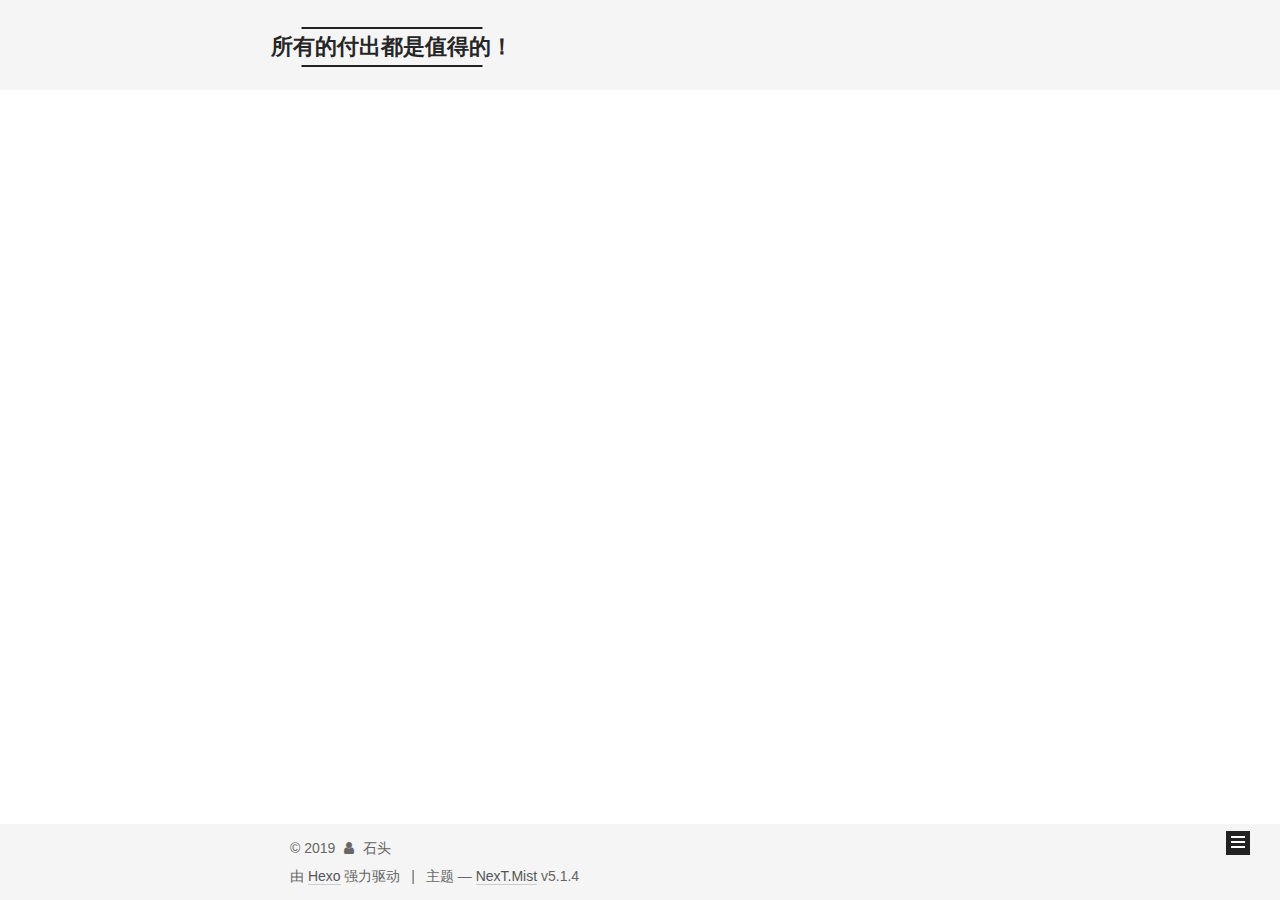
<file: archives/2019/01/index.html>
<!DOCTYPE html>



  


<html class="theme-next mist use-motion" lang="zh-Hans">
<head>
  <meta charset="UTF-8"/>
<meta http-equiv="X-UA-Compatible" content="IE=edge" />
<meta name="viewport" content="width=device-width, initial-scale=1, maximum-scale=1"/>
<meta name="theme-color" content="#222">









<meta http-equiv="Cache-Control" content="no-transform" />
<meta http-equiv="Cache-Control" content="no-siteapp" />
















  
  
  <link href="/lib/fancybox/source/jquery.fancybox.css?v=2.1.5" rel="stylesheet" type="text/css" />







<link href="/lib/font-awesome/css/font-awesome.min.css?v=4.6.2" rel="stylesheet" type="text/css" />

<link href="/css/main.css?v=5.1.4" rel="stylesheet" type="text/css" />


  <link rel="apple-touch-icon" sizes="180x180" href="/images/apple-touch-icon-next.png?v=5.1.4">


  <link rel="icon" type="image/png" sizes="32x32" href="/images/favicon-32x32-next.png?v=5.1.4">


  <link rel="icon" type="image/png" sizes="16x16" href="/images/favicon-16x16-next.png?v=5.1.4">


  <link rel="mask-icon" href="/images/logo.svg?v=5.1.4" color="#222">





  <meta name="keywords" content="Hexo, NexT" />










<meta property="og:type" content="website">
<meta property="og:title" content="所有的付出都是值得的！">
<meta property="og:url" content="http://yoursite.com/archives/2019/01/index.html">
<meta property="og:site_name" content="所有的付出都是值得的！">
<meta property="og:locale" content="zh-Hans">
<meta name="twitter:card" content="summary">
<meta name="twitter:title" content="所有的付出都是值得的！">



<script type="text/javascript" id="hexo.configurations">
  var NexT = window.NexT || {};
  var CONFIG = {
    root: '/',
    scheme: 'Mist',
    version: '5.1.4',
    sidebar: {"position":"left","display":"post","offset":12,"b2t":false,"scrollpercent":false,"onmobile":false},
    fancybox: true,
    tabs: true,
    motion: {"enable":true,"async":false,"transition":{"post_block":"fadeIn","post_header":"slideDownIn","post_body":"slideDownIn","coll_header":"slideLeftIn","sidebar":"slideUpIn"}},
    duoshuo: {
      userId: '0',
      author: '博主'
    },
    algolia: {
      applicationID: '',
      apiKey: '',
      indexName: '',
      hits: {"per_page":10},
      labels: {"input_placeholder":"Search for Posts","hits_empty":"We didn't find any results for the search: ${query}","hits_stats":"${hits} results found in ${time} ms"}
    }
  };
</script>



  <link rel="canonical" href="http://yoursite.com/archives/2019/01/"/>





  <title>归档 | 所有的付出都是值得的！</title>
  








</head>

<body itemscope itemtype="http://schema.org/WebPage" lang="zh-Hans">

  
  
    
  

  <div class="container sidebar-position-left page-archive">
    <div class="headband"></div>

    <header id="header" class="header" itemscope itemtype="http://schema.org/WPHeader">
      <div class="header-inner"><div class="site-brand-wrapper">
  <div class="site-meta ">
    

    <div class="custom-logo-site-title">
      <a href="/"  class="brand" rel="start">
        <span class="logo-line-before"><i></i></span>
        <span class="site-title">所有的付出都是值得的！</span>
        <span class="logo-line-after"><i></i></span>
      </a>
    </div>
      
        <p class="site-subtitle"></p>
      
  </div>

  <div class="site-nav-toggle">
    <button>
      <span class="btn-bar"></span>
      <span class="btn-bar"></span>
      <span class="btn-bar"></span>
    </button>
  </div>
</div>

<nav class="site-nav">
  

  
    <ul id="menu" class="menu">
      
        
        <li class="menu-item menu-item-home">
          <a href="/" rel="section">
            
              <i class="menu-item-icon fa fa-fw fa-home"></i> <br />
            
            首页
          </a>
        </li>
      
        
        <li class="menu-item menu-item-archives">
          <a href="/archives/" rel="section">
            
              <i class="menu-item-icon fa fa-fw fa-archive"></i> <br />
            
            归档
          </a>
        </li>
      

      
    </ul>
  

  
</nav>



 </div>
    </header>

    <main id="main" class="main">
      <div class="main-inner">
        <div class="content-wrap">
          <div id="content" class="content">
            

  
  
  
  <div class="post-block archive">
    <div id="posts" class="posts-collapse">
      <span class="archive-move-on"></span>

      <span class="archive-page-counter">
        
        
        
          
        
        嗯..! 目前共计 1 篇日志。 继续努力。
      </span>

      

        
        
        

        
          
          <div class="collection-title">
            <h1 class="archive-year" id="archive-year-2019">2019</h1>
          </div>
        
        

        

  <article class="post post-type-normal" itemscope itemtype="http://schema.org/Article">
    <header class="post-header">

      <h2 class="post-title">
        
            <a class="post-title-link" href="/2019/01/15/开篇/" itemprop="url">
              
                <span itemprop="name">开篇</span>
              
            </a>
        
      </h2>

      <div class="post-meta">
        <time class="post-time" itemprop="dateCreated"
              datetime="2019-01-15T21:44:54+08:00"
              content="2019-01-15" >
          01-15
        </time>
      </div>

    </header>
  </article>



      

    </div>
  </div>
  
  
  

  



          </div>
          


          

        </div>
        
          
  
  <div class="sidebar-toggle">
    <div class="sidebar-toggle-line-wrap">
      <span class="sidebar-toggle-line sidebar-toggle-line-first"></span>
      <span class="sidebar-toggle-line sidebar-toggle-line-middle"></span>
      <span class="sidebar-toggle-line sidebar-toggle-line-last"></span>
    </div>
  </div>

  <aside id="sidebar" class="sidebar">
    
    <div class="sidebar-inner">

      

      

      <section class="site-overview-wrap sidebar-panel sidebar-panel-active">
        <div class="site-overview">
          <div class="site-author motion-element" itemprop="author" itemscope itemtype="http://schema.org/Person">
            
              <p class="site-author-name" itemprop="name">石头</p>
              <p class="site-description motion-element" itemprop="description"></p>
          </div>

          <nav class="site-state motion-element">

            
              <div class="site-state-item site-state-posts">
              
                <a href="/archives/">
              
                  <span class="site-state-item-count">1</span>
                  <span class="site-state-item-name">日志</span>
                </a>
              </div>
            

            

            

          </nav>

          

          

          
          

          
          

          

        </div>
      </section>

      

      

    </div>
  </aside>


        
      </div>
    </main>

    <footer id="footer" class="footer">
      <div class="footer-inner">
        <div class="copyright">&copy; <span itemprop="copyrightYear">2019</span>
  <span class="with-love">
    <i class="fa fa-user"></i>
  </span>
  <span class="author" itemprop="copyrightHolder">石头</span>

  
</div>


  <div class="powered-by">由 <a class="theme-link" target="_blank" href="https://hexo.io">Hexo</a> 强力驱动</div>



  <span class="post-meta-divider">|</span>



  <div class="theme-info">主题 &mdash; <a class="theme-link" target="_blank" href="https://github.com/iissnan/hexo-theme-next">NexT.Mist</a> v5.1.4</div>




        







        
      </div>
    </footer>

    
      <div class="back-to-top">
        <i class="fa fa-arrow-up"></i>
        
      </div>
    

    

  </div>

  

<script type="text/javascript">
  if (Object.prototype.toString.call(window.Promise) !== '[object Function]') {
    window.Promise = null;
  }
</script>









  












  
  
    <script type="text/javascript" src="/lib/jquery/index.js?v=2.1.3"></script>
  

  
  
    <script type="text/javascript" src="/lib/fastclick/lib/fastclick.min.js?v=1.0.6"></script>
  

  
  
    <script type="text/javascript" src="/lib/jquery_lazyload/jquery.lazyload.js?v=1.9.7"></script>
  

  
  
    <script type="text/javascript" src="/lib/velocity/velocity.min.js?v=1.2.1"></script>
  

  
  
    <script type="text/javascript" src="/lib/velocity/velocity.ui.min.js?v=1.2.1"></script>
  

  
  
    <script type="text/javascript" src="/lib/fancybox/source/jquery.fancybox.pack.js?v=2.1.5"></script>
  


  


  <script type="text/javascript" src="/js/src/utils.js?v=5.1.4"></script>

  <script type="text/javascript" src="/js/src/motion.js?v=5.1.4"></script>



  
  

  

  


  <script type="text/javascript" src="/js/src/bootstrap.js?v=5.1.4"></script>



  


  




	





  





  












  





  

  

  

  
  

  

  

  

</body>
</html>
</file>
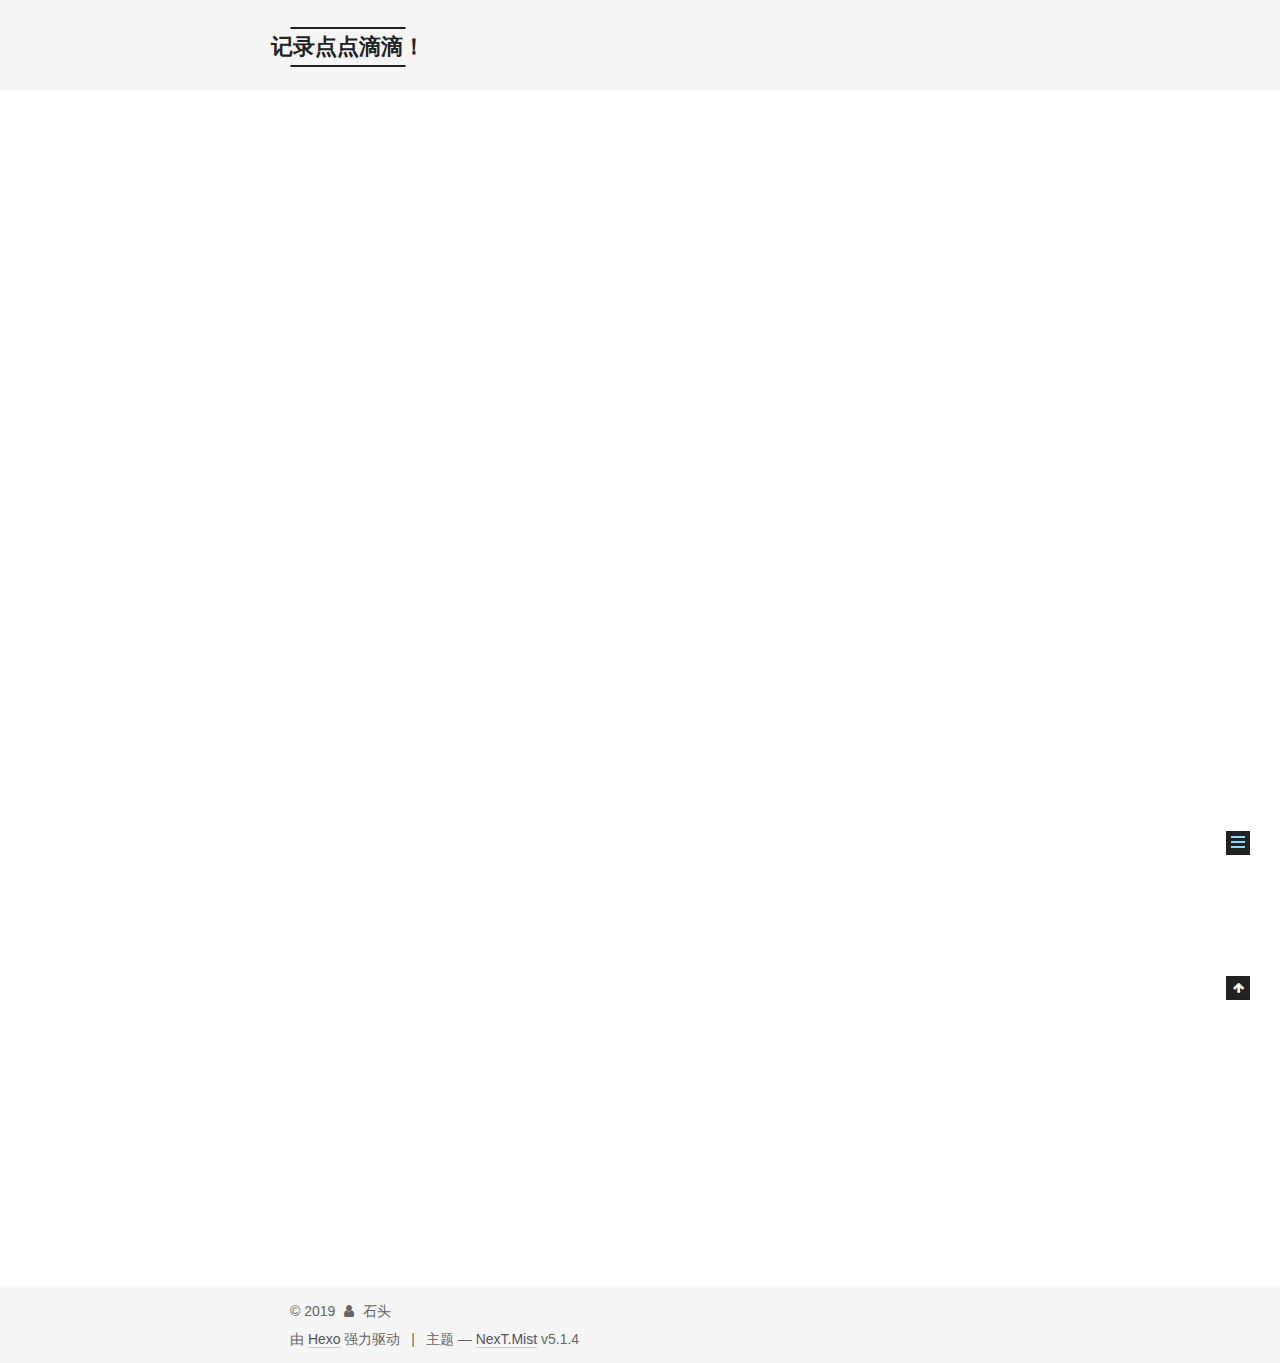
<file: 2018/05/23/hello-world/index.html>
<!DOCTYPE html>



  


<html class="theme-next mist use-motion" lang="zh-Hans">
<head>
  <meta charset="UTF-8"/>
<meta http-equiv="X-UA-Compatible" content="IE=edge" />
<meta name="viewport" content="width=device-width, initial-scale=1, maximum-scale=1"/>
<meta name="theme-color" content="#222">









<meta http-equiv="Cache-Control" content="no-transform" />
<meta http-equiv="Cache-Control" content="no-siteapp" />
















  
  
  <link href="/lib/fancybox/source/jquery.fancybox.css?v=2.1.5" rel="stylesheet" type="text/css" />







<link href="/lib/font-awesome/css/font-awesome.min.css?v=4.6.2" rel="stylesheet" type="text/css" />

<link href="/css/main.css?v=5.1.4" rel="stylesheet" type="text/css" />


  <link rel="apple-touch-icon" sizes="180x180" href="/images/apple-touch-icon-next.png?v=5.1.4">


  <link rel="icon" type="image/png" sizes="32x32" href="/images/favicon-32x32-next.png?v=5.1.4">


  <link rel="icon" type="image/png" sizes="16x16" href="/images/favicon-16x16-next.png?v=5.1.4">


  <link rel="mask-icon" href="/images/logo.svg?v=5.1.4" color="#222">





  <meta name="keywords" content="Hexo, NexT" />










<meta name="description" content="Welcome to Hexo! This is your very first post. Check documentation for more info. If you get any problems when using Hexo, you can find the answer in troubleshooting or you can ask me on GitHub. Quick">
<meta property="og:type" content="article">
<meta property="og:title" content="Hello World">
<meta property="og:url" content="http://yoursite.com/2018/05/23/hello-world/index.html">
<meta property="og:site_name" content="记录点点滴滴！">
<meta property="og:description" content="Welcome to Hexo! This is your very first post. Check documentation for more info. If you get any problems when using Hexo, you can find the answer in troubleshooting or you can ask me on GitHub. Quick">
<meta property="og:locale" content="zh-Hans">
<meta property="og:updated_time" content="2018-05-23T03:36:47.722Z">
<meta name="twitter:card" content="summary">
<meta name="twitter:title" content="Hello World">
<meta name="twitter:description" content="Welcome to Hexo! This is your very first post. Check documentation for more info. If you get any problems when using Hexo, you can find the answer in troubleshooting or you can ask me on GitHub. Quick">



<script type="text/javascript" id="hexo.configurations">
  var NexT = window.NexT || {};
  var CONFIG = {
    root: '/',
    scheme: 'Mist',
    version: '5.1.4',
    sidebar: {"position":"left","display":"post","offset":12,"b2t":false,"scrollpercent":false,"onmobile":false},
    fancybox: true,
    tabs: true,
    motion: {"enable":true,"async":false,"transition":{"post_block":"fadeIn","post_header":"slideDownIn","post_body":"slideDownIn","coll_header":"slideLeftIn","sidebar":"slideUpIn"}},
    duoshuo: {
      userId: '0',
      author: '博主'
    },
    algolia: {
      applicationID: '',
      apiKey: '',
      indexName: '',
      hits: {"per_page":10},
      labels: {"input_placeholder":"Search for Posts","hits_empty":"We didn't find any results for the search: ${query}","hits_stats":"${hits} results found in ${time} ms"}
    }
  };
</script>



  <link rel="canonical" href="http://yoursite.com/2018/05/23/hello-world/"/>





  <title>Hello World | 记录点点滴滴！</title>
  








</head>

<body itemscope itemtype="http://schema.org/WebPage" lang="zh-Hans">

  
  
    
  

  <div class="container sidebar-position-left page-post-detail">
    <div class="headband"></div>

    <header id="header" class="header" itemscope itemtype="http://schema.org/WPHeader">
      <div class="header-inner"><div class="site-brand-wrapper">
  <div class="site-meta ">
    

    <div class="custom-logo-site-title">
      <a href="/"  class="brand" rel="start">
        <span class="logo-line-before"><i></i></span>
        <span class="site-title">记录点点滴滴！</span>
        <span class="logo-line-after"><i></i></span>
      </a>
    </div>
      
        <p class="site-subtitle"></p>
      
  </div>

  <div class="site-nav-toggle">
    <button>
      <span class="btn-bar"></span>
      <span class="btn-bar"></span>
      <span class="btn-bar"></span>
    </button>
  </div>
</div>

<nav class="site-nav">
  

  
    <ul id="menu" class="menu">
      
        
        <li class="menu-item menu-item-home">
          <a href="/" rel="section">
            
              <i class="menu-item-icon fa fa-fw fa-home"></i> <br />
            
            首页
          </a>
        </li>
      
        
        <li class="menu-item menu-item-archives">
          <a href="/archives/" rel="section">
            
              <i class="menu-item-icon fa fa-fw fa-archive"></i> <br />
            
            归档
          </a>
        </li>
      

      
    </ul>
  

  
</nav>



 </div>
    </header>

    <main id="main" class="main">
      <div class="main-inner">
        <div class="content-wrap">
          <div id="content" class="content">
            

  <div id="posts" class="posts-expand">
    

  

  
  
  

  <article class="post post-type-normal" itemscope itemtype="http://schema.org/Article">
  
  
  
  <div class="post-block">
    <link itemprop="mainEntityOfPage" href="http://yoursite.com/2018/05/23/hello-world/">

    <span hidden itemprop="author" itemscope itemtype="http://schema.org/Person">
      <meta itemprop="name" content="石头">
      <meta itemprop="description" content="">
      <meta itemprop="image" content="/images/avatar.gif">
    </span>

    <span hidden itemprop="publisher" itemscope itemtype="http://schema.org/Organization">
      <meta itemprop="name" content="记录点点滴滴！">
    </span>

    
      <header class="post-header">

        
        
          <h1 class="post-title" itemprop="name headline">Hello World</h1>
        

        <div class="post-meta">
          <span class="post-time">
            
              <span class="post-meta-item-icon">
                <i class="fa fa-calendar-o"></i>
              </span>
              
                <span class="post-meta-item-text">发表于</span>
              
              <time title="创建于" itemprop="dateCreated datePublished" datetime="2018-05-23T11:36:47+08:00">
                2018-05-23
              </time>
            

            

            
          </span>

          

          
            
          

          
          

          

          

          

        </div>
      </header>
    

    
    
    
    <div class="post-body" itemprop="articleBody">

      
      

      
        <p>Welcome to <a href="https://hexo.io/" target="_blank" rel="noopener">Hexo</a>! This is your very first post. Check <a href="https://hexo.io/docs/" target="_blank" rel="noopener">documentation</a> for more info. If you get any problems when using Hexo, you can find the answer in <a href="https://hexo.io/docs/troubleshooting.html" target="_blank" rel="noopener">troubleshooting</a> or you can ask me on <a href="https://github.com/hexojs/hexo/issues" target="_blank" rel="noopener">GitHub</a>.</p>
<h2 id="Quick-Start"><a href="#Quick-Start" class="headerlink" title="Quick Start"></a>Quick Start</h2><h3 id="Create-a-new-post"><a href="#Create-a-new-post" class="headerlink" title="Create a new post"></a>Create a new post</h3><figure class="highlight bash"><table><tr><td class="gutter"><pre><span class="line">1</span><br></pre></td><td class="code"><pre><span class="line">$ hexo new <span class="string">"My New Post"</span></span><br></pre></td></tr></table></figure>
<p>More info: <a href="https://hexo.io/docs/writing.html" target="_blank" rel="noopener">Writing</a></p>
<h3 id="Run-server"><a href="#Run-server" class="headerlink" title="Run server"></a>Run server</h3><figure class="highlight bash"><table><tr><td class="gutter"><pre><span class="line">1</span><br></pre></td><td class="code"><pre><span class="line">$ hexo server</span><br></pre></td></tr></table></figure>
<p>More info: <a href="https://hexo.io/docs/server.html" target="_blank" rel="noopener">Server</a></p>
<h3 id="Generate-static-files"><a href="#Generate-static-files" class="headerlink" title="Generate static files"></a>Generate static files</h3><figure class="highlight bash"><table><tr><td class="gutter"><pre><span class="line">1</span><br></pre></td><td class="code"><pre><span class="line">$ hexo generate</span><br></pre></td></tr></table></figure>
<p>More info: <a href="https://hexo.io/docs/generating.html" target="_blank" rel="noopener">Generating</a></p>
<h3 id="Deploy-to-remote-sites"><a href="#Deploy-to-remote-sites" class="headerlink" title="Deploy to remote sites"></a>Deploy to remote sites</h3><figure class="highlight bash"><table><tr><td class="gutter"><pre><span class="line">1</span><br></pre></td><td class="code"><pre><span class="line">$ hexo deploy</span><br></pre></td></tr></table></figure>
<p>More info: <a href="https://hexo.io/docs/deployment.html" target="_blank" rel="noopener">Deployment</a></p>

      
    </div>
    
    
    

    

    

    

    <footer class="post-footer">
      

      
      
      

      
        <div class="post-nav">
          <div class="post-nav-next post-nav-item">
            
          </div>

          <span class="post-nav-divider"></span>

          <div class="post-nav-prev post-nav-item">
            
              <a href="/2018/05/23/你好-hexo/" rel="prev" title="你好,hexo">
                你好,hexo <i class="fa fa-chevron-right"></i>
              </a>
            
          </div>
        </div>
      

      
      
    </footer>
  </div>
  
  
  
  </article>



    <div class="post-spread">
      
    </div>
  </div>


          </div>
          


          

  



        </div>
        
          
  
  <div class="sidebar-toggle">
    <div class="sidebar-toggle-line-wrap">
      <span class="sidebar-toggle-line sidebar-toggle-line-first"></span>
      <span class="sidebar-toggle-line sidebar-toggle-line-middle"></span>
      <span class="sidebar-toggle-line sidebar-toggle-line-last"></span>
    </div>
  </div>

  <aside id="sidebar" class="sidebar">
    
    <div class="sidebar-inner">

      

      
        <ul class="sidebar-nav motion-element">
          <li class="sidebar-nav-toc sidebar-nav-active" data-target="post-toc-wrap">
            文章目录
          </li>
          <li class="sidebar-nav-overview" data-target="site-overview-wrap">
            站点概览
          </li>
        </ul>
      

      <section class="site-overview-wrap sidebar-panel">
        <div class="site-overview">
          <div class="site-author motion-element" itemprop="author" itemscope itemtype="http://schema.org/Person">
            
              <p class="site-author-name" itemprop="name">石头</p>
              <p class="site-description motion-element" itemprop="description"></p>
          </div>

          <nav class="site-state motion-element">

            
              <div class="site-state-item site-state-posts">
              
                <a href="/archives/">
              
                  <span class="site-state-item-count">3</span>
                  <span class="site-state-item-name">日志</span>
                </a>
              </div>
            

            

            

          </nav>

          

          

          
          

          
          

          

        </div>
      </section>

      
      <!--noindex-->
        <section class="post-toc-wrap motion-element sidebar-panel sidebar-panel-active">
          <div class="post-toc">

            
              
            

            
              <div class="post-toc-content"><ol class="nav"><li class="nav-item nav-level-2"><a class="nav-link" href="#Quick-Start"><span class="nav-number">1.</span> <span class="nav-text">Quick Start</span></a><ol class="nav-child"><li class="nav-item nav-level-3"><a class="nav-link" href="#Create-a-new-post"><span class="nav-number">1.1.</span> <span class="nav-text">Create a new post</span></a></li><li class="nav-item nav-level-3"><a class="nav-link" href="#Run-server"><span class="nav-number">1.2.</span> <span class="nav-text">Run server</span></a></li><li class="nav-item nav-level-3"><a class="nav-link" href="#Generate-static-files"><span class="nav-number">1.3.</span> <span class="nav-text">Generate static files</span></a></li><li class="nav-item nav-level-3"><a class="nav-link" href="#Deploy-to-remote-sites"><span class="nav-number">1.4.</span> <span class="nav-text">Deploy to remote sites</span></a></li></ol></li></ol></div>
            

          </div>
        </section>
      <!--/noindex-->
      

      

    </div>
  </aside>


        
      </div>
    </main>

    <footer id="footer" class="footer">
      <div class="footer-inner">
        <div class="copyright">&copy; <span itemprop="copyrightYear">2019</span>
  <span class="with-love">
    <i class="fa fa-user"></i>
  </span>
  <span class="author" itemprop="copyrightHolder">石头</span>

  
</div>


  <div class="powered-by">由 <a class="theme-link" target="_blank" href="https://hexo.io">Hexo</a> 强力驱动</div>



  <span class="post-meta-divider">|</span>



  <div class="theme-info">主题 &mdash; <a class="theme-link" target="_blank" href="https://github.com/iissnan/hexo-theme-next">NexT.Mist</a> v5.1.4</div>




        







        
      </div>
    </footer>

    
      <div class="back-to-top">
        <i class="fa fa-arrow-up"></i>
        
      </div>
    

    

  </div>

  

<script type="text/javascript">
  if (Object.prototype.toString.call(window.Promise) !== '[object Function]') {
    window.Promise = null;
  }
</script>









  












  
  
    <script type="text/javascript" src="/lib/jquery/index.js?v=2.1.3"></script>
  

  
  
    <script type="text/javascript" src="/lib/fastclick/lib/fastclick.min.js?v=1.0.6"></script>
  

  
  
    <script type="text/javascript" src="/lib/jquery_lazyload/jquery.lazyload.js?v=1.9.7"></script>
  

  
  
    <script type="text/javascript" src="/lib/velocity/velocity.min.js?v=1.2.1"></script>
  

  
  
    <script type="text/javascript" src="/lib/velocity/velocity.ui.min.js?v=1.2.1"></script>
  

  
  
    <script type="text/javascript" src="/lib/fancybox/source/jquery.fancybox.pack.js?v=2.1.5"></script>
  


  


  <script type="text/javascript" src="/js/src/utils.js?v=5.1.4"></script>

  <script type="text/javascript" src="/js/src/motion.js?v=5.1.4"></script>



  
  

  
  <script type="text/javascript" src="/js/src/scrollspy.js?v=5.1.4"></script>
<script type="text/javascript" src="/js/src/post-details.js?v=5.1.4"></script>



  


  <script type="text/javascript" src="/js/src/bootstrap.js?v=5.1.4"></script>



  


  




	





  





  












  





  

  

  

  
  

  

  

  

</body>
</html>
</file>
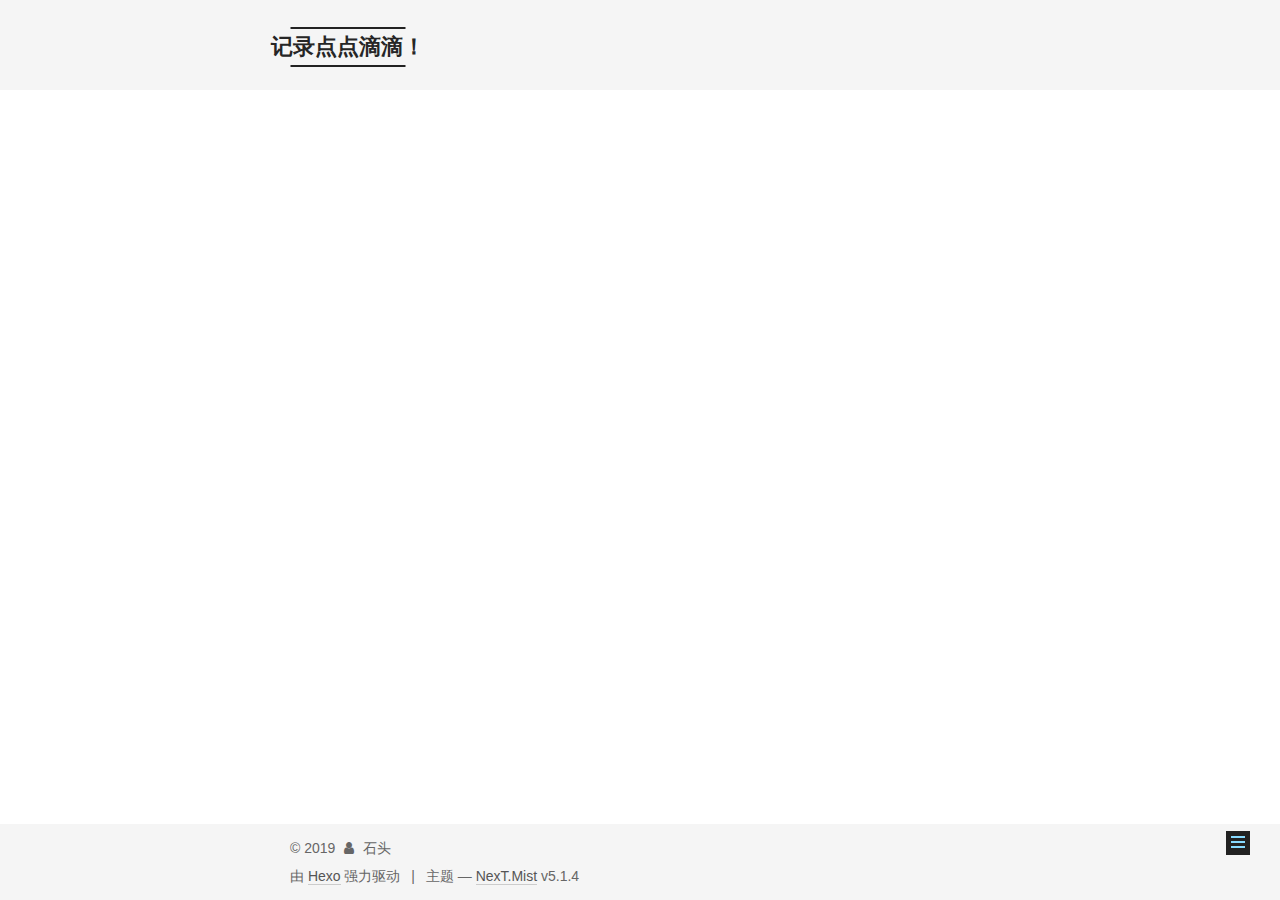
<file: 2018/05/23/你好-hexo/index.html>
<!DOCTYPE html>



  


<html class="theme-next mist use-motion" lang="zh-Hans">
<head>
  <meta charset="UTF-8"/>
<meta http-equiv="X-UA-Compatible" content="IE=edge" />
<meta name="viewport" content="width=device-width, initial-scale=1, maximum-scale=1"/>
<meta name="theme-color" content="#222">









<meta http-equiv="Cache-Control" content="no-transform" />
<meta http-equiv="Cache-Control" content="no-siteapp" />
















  
  
  <link href="/lib/fancybox/source/jquery.fancybox.css?v=2.1.5" rel="stylesheet" type="text/css" />







<link href="/lib/font-awesome/css/font-awesome.min.css?v=4.6.2" rel="stylesheet" type="text/css" />

<link href="/css/main.css?v=5.1.4" rel="stylesheet" type="text/css" />


  <link rel="apple-touch-icon" sizes="180x180" href="/images/apple-touch-icon-next.png?v=5.1.4">


  <link rel="icon" type="image/png" sizes="32x32" href="/images/favicon-32x32-next.png?v=5.1.4">


  <link rel="icon" type="image/png" sizes="16x16" href="/images/favicon-16x16-next.png?v=5.1.4">


  <link rel="mask-icon" href="/images/logo.svg?v=5.1.4" color="#222">





  <meta name="keywords" content="Hexo, NexT" />










<meta property="og:type" content="article">
<meta property="og:title" content="你好,hexo">
<meta property="og:url" content="http://yoursite.com/2018/05/23/你好-hexo/index.html">
<meta property="og:site_name" content="记录点点滴滴！">
<meta property="og:locale" content="zh-Hans">
<meta property="og:updated_time" content="2018-05-23T07:18:54.466Z">
<meta name="twitter:card" content="summary">
<meta name="twitter:title" content="你好,hexo">



<script type="text/javascript" id="hexo.configurations">
  var NexT = window.NexT || {};
  var CONFIG = {
    root: '/',
    scheme: 'Mist',
    version: '5.1.4',
    sidebar: {"position":"left","display":"post","offset":12,"b2t":false,"scrollpercent":false,"onmobile":false},
    fancybox: true,
    tabs: true,
    motion: {"enable":true,"async":false,"transition":{"post_block":"fadeIn","post_header":"slideDownIn","post_body":"slideDownIn","coll_header":"slideLeftIn","sidebar":"slideUpIn"}},
    duoshuo: {
      userId: '0',
      author: '博主'
    },
    algolia: {
      applicationID: '',
      apiKey: '',
      indexName: '',
      hits: {"per_page":10},
      labels: {"input_placeholder":"Search for Posts","hits_empty":"We didn't find any results for the search: ${query}","hits_stats":"${hits} results found in ${time} ms"}
    }
  };
</script>



  <link rel="canonical" href="http://yoursite.com/2018/05/23/你好-hexo/"/>





  <title>你好,hexo | 记录点点滴滴！</title>
  








</head>

<body itemscope itemtype="http://schema.org/WebPage" lang="zh-Hans">

  
  
    
  

  <div class="container sidebar-position-left page-post-detail">
    <div class="headband"></div>

    <header id="header" class="header" itemscope itemtype="http://schema.org/WPHeader">
      <div class="header-inner"><div class="site-brand-wrapper">
  <div class="site-meta ">
    

    <div class="custom-logo-site-title">
      <a href="/"  class="brand" rel="start">
        <span class="logo-line-before"><i></i></span>
        <span class="site-title">记录点点滴滴！</span>
        <span class="logo-line-after"><i></i></span>
      </a>
    </div>
      
        <p class="site-subtitle"></p>
      
  </div>

  <div class="site-nav-toggle">
    <button>
      <span class="btn-bar"></span>
      <span class="btn-bar"></span>
      <span class="btn-bar"></span>
    </button>
  </div>
</div>

<nav class="site-nav">
  

  
    <ul id="menu" class="menu">
      
        
        <li class="menu-item menu-item-home">
          <a href="/" rel="section">
            
              <i class="menu-item-icon fa fa-fw fa-home"></i> <br />
            
            首页
          </a>
        </li>
      
        
        <li class="menu-item menu-item-archives">
          <a href="/archives/" rel="section">
            
              <i class="menu-item-icon fa fa-fw fa-archive"></i> <br />
            
            归档
          </a>
        </li>
      

      
    </ul>
  

  
</nav>



 </div>
    </header>

    <main id="main" class="main">
      <div class="main-inner">
        <div class="content-wrap">
          <div id="content" class="content">
            

  <div id="posts" class="posts-expand">
    

  

  
  
  

  <article class="post post-type-normal" itemscope itemtype="http://schema.org/Article">
  
  
  
  <div class="post-block">
    <link itemprop="mainEntityOfPage" href="http://yoursite.com/2018/05/23/你好-hexo/">

    <span hidden itemprop="author" itemscope itemtype="http://schema.org/Person">
      <meta itemprop="name" content="石头">
      <meta itemprop="description" content="">
      <meta itemprop="image" content="/images/avatar.gif">
    </span>

    <span hidden itemprop="publisher" itemscope itemtype="http://schema.org/Organization">
      <meta itemprop="name" content="记录点点滴滴！">
    </span>

    
      <header class="post-header">

        
        
          <h1 class="post-title" itemprop="name headline">你好,hexo</h1>
        

        <div class="post-meta">
          <span class="post-time">
            
              <span class="post-meta-item-icon">
                <i class="fa fa-calendar-o"></i>
              </span>
              
                <span class="post-meta-item-text">发表于</span>
              
              <time title="创建于" itemprop="dateCreated datePublished" datetime="2018-05-23T15:18:54+08:00">
                2018-05-23
              </time>
            

            

            
          </span>

          

          
            
          

          
          

          

          

          

        </div>
      </header>
    

    
    
    
    <div class="post-body" itemprop="articleBody">

      
      

      
        
      
    </div>
    
    
    

    

    

    

    <footer class="post-footer">
      

      
      
      

      
        <div class="post-nav">
          <div class="post-nav-next post-nav-item">
            
              <a href="/2018/05/23/hello-world/" rel="next" title="Hello World">
                <i class="fa fa-chevron-left"></i> Hello World
              </a>
            
          </div>

          <span class="post-nav-divider"></span>

          <div class="post-nav-prev post-nav-item">
            
              <a href="/2019/01/15/上传测试/" rel="prev" title="上传测试">
                上传测试 <i class="fa fa-chevron-right"></i>
              </a>
            
          </div>
        </div>
      

      
      
    </footer>
  </div>
  
  
  
  </article>



    <div class="post-spread">
      
    </div>
  </div>


          </div>
          


          

  



        </div>
        
          
  
  <div class="sidebar-toggle">
    <div class="sidebar-toggle-line-wrap">
      <span class="sidebar-toggle-line sidebar-toggle-line-first"></span>
      <span class="sidebar-toggle-line sidebar-toggle-line-middle"></span>
      <span class="sidebar-toggle-line sidebar-toggle-line-last"></span>
    </div>
  </div>

  <aside id="sidebar" class="sidebar">
    
    <div class="sidebar-inner">

      

      

      <section class="site-overview-wrap sidebar-panel sidebar-panel-active">
        <div class="site-overview">
          <div class="site-author motion-element" itemprop="author" itemscope itemtype="http://schema.org/Person">
            
              <p class="site-author-name" itemprop="name">石头</p>
              <p class="site-description motion-element" itemprop="description"></p>
          </div>

          <nav class="site-state motion-element">

            
              <div class="site-state-item site-state-posts">
              
                <a href="/archives/">
              
                  <span class="site-state-item-count">3</span>
                  <span class="site-state-item-name">日志</span>
                </a>
              </div>
            

            

            

          </nav>

          

          

          
          

          
          

          

        </div>
      </section>

      

      

    </div>
  </aside>


        
      </div>
    </main>

    <footer id="footer" class="footer">
      <div class="footer-inner">
        <div class="copyright">&copy; <span itemprop="copyrightYear">2019</span>
  <span class="with-love">
    <i class="fa fa-user"></i>
  </span>
  <span class="author" itemprop="copyrightHolder">石头</span>

  
</div>


  <div class="powered-by">由 <a class="theme-link" target="_blank" href="https://hexo.io">Hexo</a> 强力驱动</div>



  <span class="post-meta-divider">|</span>



  <div class="theme-info">主题 &mdash; <a class="theme-link" target="_blank" href="https://github.com/iissnan/hexo-theme-next">NexT.Mist</a> v5.1.4</div>




        







        
      </div>
    </footer>

    
      <div class="back-to-top">
        <i class="fa fa-arrow-up"></i>
        
      </div>
    

    

  </div>

  

<script type="text/javascript">
  if (Object.prototype.toString.call(window.Promise) !== '[object Function]') {
    window.Promise = null;
  }
</script>









  












  
  
    <script type="text/javascript" src="/lib/jquery/index.js?v=2.1.3"></script>
  

  
  
    <script type="text/javascript" src="/lib/fastclick/lib/fastclick.min.js?v=1.0.6"></script>
  

  
  
    <script type="text/javascript" src="/lib/jquery_lazyload/jquery.lazyload.js?v=1.9.7"></script>
  

  
  
    <script type="text/javascript" src="/lib/velocity/velocity.min.js?v=1.2.1"></script>
  

  
  
    <script type="text/javascript" src="/lib/velocity/velocity.ui.min.js?v=1.2.1"></script>
  

  
  
    <script type="text/javascript" src="/lib/fancybox/source/jquery.fancybox.pack.js?v=2.1.5"></script>
  


  


  <script type="text/javascript" src="/js/src/utils.js?v=5.1.4"></script>

  <script type="text/javascript" src="/js/src/motion.js?v=5.1.4"></script>



  
  

  
  <script type="text/javascript" src="/js/src/scrollspy.js?v=5.1.4"></script>
<script type="text/javascript" src="/js/src/post-details.js?v=5.1.4"></script>



  


  <script type="text/javascript" src="/js/src/bootstrap.js?v=5.1.4"></script>



  


  




	





  





  












  





  

  

  

  
  

  

  

  

</body>
</html>
</file>
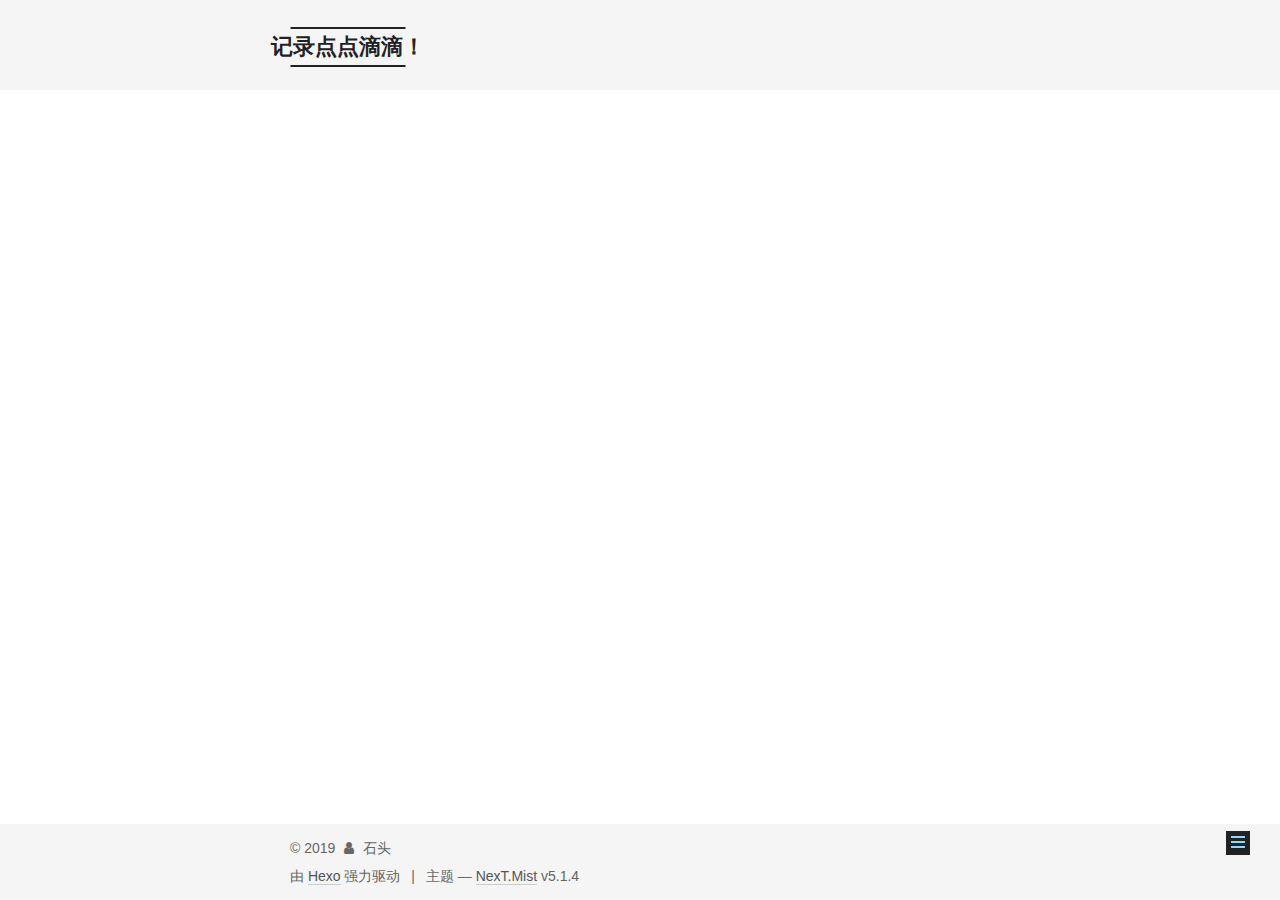
<file: 2019/01/15/上传测试/index.html>
<!DOCTYPE html>



  


<html class="theme-next mist use-motion" lang="zh-Hans">
<head>
  <meta charset="UTF-8"/>
<meta http-equiv="X-UA-Compatible" content="IE=edge" />
<meta name="viewport" content="width=device-width, initial-scale=1, maximum-scale=1"/>
<meta name="theme-color" content="#222">









<meta http-equiv="Cache-Control" content="no-transform" />
<meta http-equiv="Cache-Control" content="no-siteapp" />
















  
  
  <link href="/lib/fancybox/source/jquery.fancybox.css?v=2.1.5" rel="stylesheet" type="text/css" />







<link href="/lib/font-awesome/css/font-awesome.min.css?v=4.6.2" rel="stylesheet" type="text/css" />

<link href="/css/main.css?v=5.1.4" rel="stylesheet" type="text/css" />


  <link rel="apple-touch-icon" sizes="180x180" href="/images/apple-touch-icon-next.png?v=5.1.4">


  <link rel="icon" type="image/png" sizes="32x32" href="/images/favicon-32x32-next.png?v=5.1.4">


  <link rel="icon" type="image/png" sizes="16x16" href="/images/favicon-16x16-next.png?v=5.1.4">


  <link rel="mask-icon" href="/images/logo.svg?v=5.1.4" color="#222">





  <meta name="keywords" content="Hexo, NexT" />










<meta property="og:type" content="article">
<meta property="og:title" content="上传测试">
<meta property="og:url" content="http://yoursite.com/2019/01/15/上传测试/index.html">
<meta property="og:site_name" content="记录点点滴滴！">
<meta property="og:locale" content="zh-Hans">
<meta property="og:updated_time" content="2019-01-15T13:29:29.461Z">
<meta name="twitter:card" content="summary">
<meta name="twitter:title" content="上传测试">



<script type="text/javascript" id="hexo.configurations">
  var NexT = window.NexT || {};
  var CONFIG = {
    root: '/',
    scheme: 'Mist',
    version: '5.1.4',
    sidebar: {"position":"left","display":"post","offset":12,"b2t":false,"scrollpercent":false,"onmobile":false},
    fancybox: true,
    tabs: true,
    motion: {"enable":true,"async":false,"transition":{"post_block":"fadeIn","post_header":"slideDownIn","post_body":"slideDownIn","coll_header":"slideLeftIn","sidebar":"slideUpIn"}},
    duoshuo: {
      userId: '0',
      author: '博主'
    },
    algolia: {
      applicationID: '',
      apiKey: '',
      indexName: '',
      hits: {"per_page":10},
      labels: {"input_placeholder":"Search for Posts","hits_empty":"We didn't find any results for the search: ${query}","hits_stats":"${hits} results found in ${time} ms"}
    }
  };
</script>



  <link rel="canonical" href="http://yoursite.com/2019/01/15/上传测试/"/>





  <title>上传测试 | 记录点点滴滴！</title>
  








</head>

<body itemscope itemtype="http://schema.org/WebPage" lang="zh-Hans">

  
  
    
  

  <div class="container sidebar-position-left page-post-detail">
    <div class="headband"></div>

    <header id="header" class="header" itemscope itemtype="http://schema.org/WPHeader">
      <div class="header-inner"><div class="site-brand-wrapper">
  <div class="site-meta ">
    

    <div class="custom-logo-site-title">
      <a href="/"  class="brand" rel="start">
        <span class="logo-line-before"><i></i></span>
        <span class="site-title">记录点点滴滴！</span>
        <span class="logo-line-after"><i></i></span>
      </a>
    </div>
      
        <p class="site-subtitle"></p>
      
  </div>

  <div class="site-nav-toggle">
    <button>
      <span class="btn-bar"></span>
      <span class="btn-bar"></span>
      <span class="btn-bar"></span>
    </button>
  </div>
</div>

<nav class="site-nav">
  

  
    <ul id="menu" class="menu">
      
        
        <li class="menu-item menu-item-home">
          <a href="/" rel="section">
            
              <i class="menu-item-icon fa fa-fw fa-home"></i> <br />
            
            首页
          </a>
        </li>
      
        
        <li class="menu-item menu-item-archives">
          <a href="/archives/" rel="section">
            
              <i class="menu-item-icon fa fa-fw fa-archive"></i> <br />
            
            归档
          </a>
        </li>
      

      
    </ul>
  

  
</nav>



 </div>
    </header>

    <main id="main" class="main">
      <div class="main-inner">
        <div class="content-wrap">
          <div id="content" class="content">
            

  <div id="posts" class="posts-expand">
    

  

  
  
  

  <article class="post post-type-normal" itemscope itemtype="http://schema.org/Article">
  
  
  
  <div class="post-block">
    <link itemprop="mainEntityOfPage" href="http://yoursite.com/2019/01/15/上传测试/">

    <span hidden itemprop="author" itemscope itemtype="http://schema.org/Person">
      <meta itemprop="name" content="石头">
      <meta itemprop="description" content="">
      <meta itemprop="image" content="/images/avatar.gif">
    </span>

    <span hidden itemprop="publisher" itemscope itemtype="http://schema.org/Organization">
      <meta itemprop="name" content="记录点点滴滴！">
    </span>

    
      <header class="post-header">

        
        
          <h1 class="post-title" itemprop="name headline">上传测试</h1>
        

        <div class="post-meta">
          <span class="post-time">
            
              <span class="post-meta-item-icon">
                <i class="fa fa-calendar-o"></i>
              </span>
              
                <span class="post-meta-item-text">发表于</span>
              
              <time title="创建于" itemprop="dateCreated datePublished" datetime="2019-01-15T21:29:29+08:00">
                2019-01-15
              </time>
            

            

            
          </span>

          

          
            
          

          
          

          

          

          

        </div>
      </header>
    

    
    
    
    <div class="post-body" itemprop="articleBody">

      
      

      
        
      
    </div>
    
    
    

    

    

    

    <footer class="post-footer">
      

      
      
      

      
        <div class="post-nav">
          <div class="post-nav-next post-nav-item">
            
              <a href="/2018/05/23/你好-hexo/" rel="next" title="你好,hexo">
                <i class="fa fa-chevron-left"></i> 你好,hexo
              </a>
            
          </div>

          <span class="post-nav-divider"></span>

          <div class="post-nav-prev post-nav-item">
            
          </div>
        </div>
      

      
      
    </footer>
  </div>
  
  
  
  </article>



    <div class="post-spread">
      
    </div>
  </div>


          </div>
          


          

  



        </div>
        
          
  
  <div class="sidebar-toggle">
    <div class="sidebar-toggle-line-wrap">
      <span class="sidebar-toggle-line sidebar-toggle-line-first"></span>
      <span class="sidebar-toggle-line sidebar-toggle-line-middle"></span>
      <span class="sidebar-toggle-line sidebar-toggle-line-last"></span>
    </div>
  </div>

  <aside id="sidebar" class="sidebar">
    
    <div class="sidebar-inner">

      

      

      <section class="site-overview-wrap sidebar-panel sidebar-panel-active">
        <div class="site-overview">
          <div class="site-author motion-element" itemprop="author" itemscope itemtype="http://schema.org/Person">
            
              <p class="site-author-name" itemprop="name">石头</p>
              <p class="site-description motion-element" itemprop="description"></p>
          </div>

          <nav class="site-state motion-element">

            
              <div class="site-state-item site-state-posts">
              
                <a href="/archives/">
              
                  <span class="site-state-item-count">3</span>
                  <span class="site-state-item-name">日志</span>
                </a>
              </div>
            

            

            

          </nav>

          

          

          
          

          
          

          

        </div>
      </section>

      

      

    </div>
  </aside>


        
      </div>
    </main>

    <footer id="footer" class="footer">
      <div class="footer-inner">
        <div class="copyright">&copy; <span itemprop="copyrightYear">2019</span>
  <span class="with-love">
    <i class="fa fa-user"></i>
  </span>
  <span class="author" itemprop="copyrightHolder">石头</span>

  
</div>


  <div class="powered-by">由 <a class="theme-link" target="_blank" href="https://hexo.io">Hexo</a> 强力驱动</div>



  <span class="post-meta-divider">|</span>



  <div class="theme-info">主题 &mdash; <a class="theme-link" target="_blank" href="https://github.com/iissnan/hexo-theme-next">NexT.Mist</a> v5.1.4</div>




        







        
      </div>
    </footer>

    
      <div class="back-to-top">
        <i class="fa fa-arrow-up"></i>
        
      </div>
    

    

  </div>

  

<script type="text/javascript">
  if (Object.prototype.toString.call(window.Promise) !== '[object Function]') {
    window.Promise = null;
  }
</script>









  












  
  
    <script type="text/javascript" src="/lib/jquery/index.js?v=2.1.3"></script>
  

  
  
    <script type="text/javascript" src="/lib/fastclick/lib/fastclick.min.js?v=1.0.6"></script>
  

  
  
    <script type="text/javascript" src="/lib/jquery_lazyload/jquery.lazyload.js?v=1.9.7"></script>
  

  
  
    <script type="text/javascript" src="/lib/velocity/velocity.min.js?v=1.2.1"></script>
  

  
  
    <script type="text/javascript" src="/lib/velocity/velocity.ui.min.js?v=1.2.1"></script>
  

  
  
    <script type="text/javascript" src="/lib/fancybox/source/jquery.fancybox.pack.js?v=2.1.5"></script>
  


  


  <script type="text/javascript" src="/js/src/utils.js?v=5.1.4"></script>

  <script type="text/javascript" src="/js/src/motion.js?v=5.1.4"></script>



  
  

  
  <script type="text/javascript" src="/js/src/scrollspy.js?v=5.1.4"></script>
<script type="text/javascript" src="/js/src/post-details.js?v=5.1.4"></script>



  


  <script type="text/javascript" src="/js/src/bootstrap.js?v=5.1.4"></script>



  


  




	





  





  












  





  

  

  

  
  

  

  

  

</body>
</html>
</file>
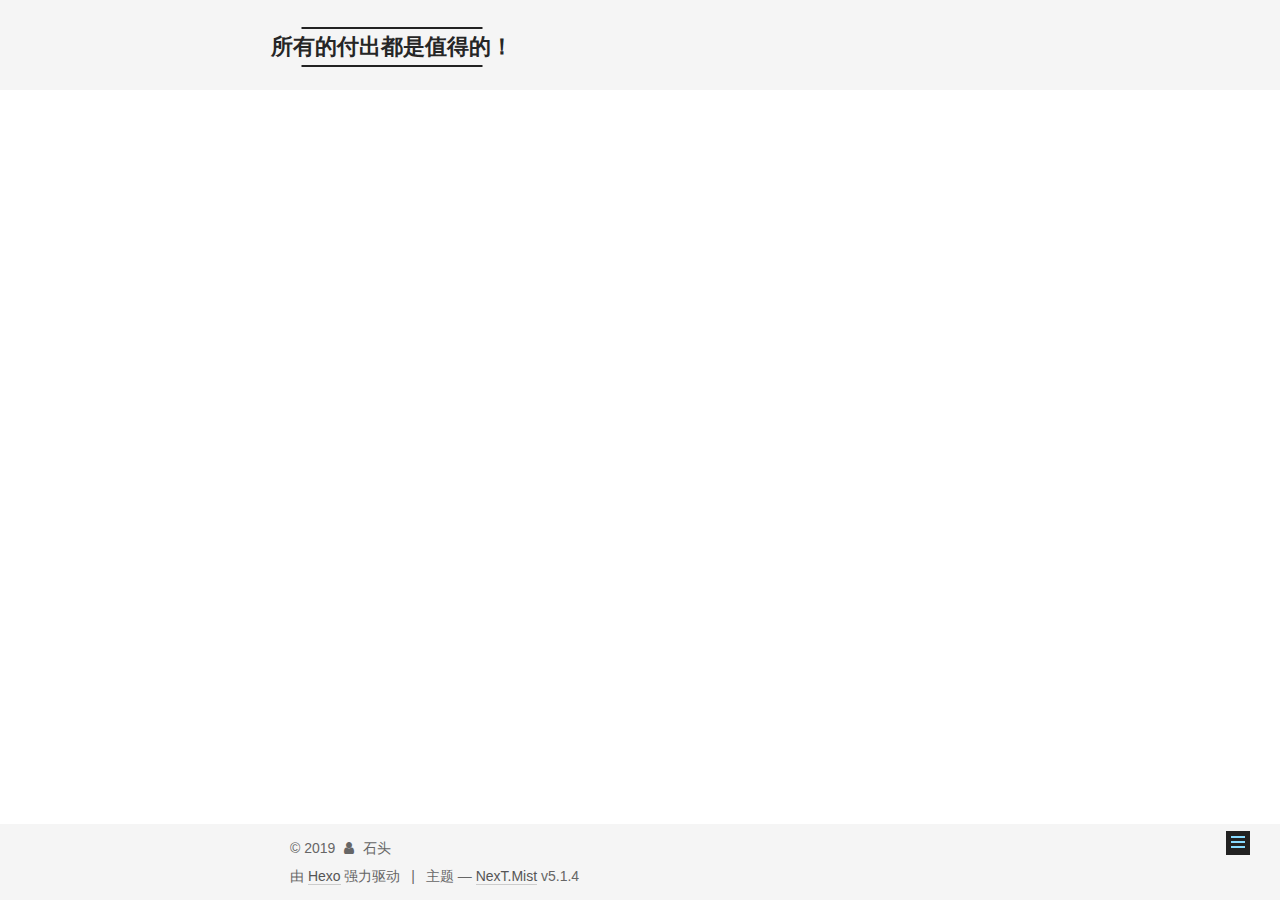
<file: 2019/01/15/开篇/index.html>
<!DOCTYPE html>



  


<html class="theme-next mist use-motion" lang="zh-Hans">
<head>
  <meta charset="UTF-8"/>
<meta http-equiv="X-UA-Compatible" content="IE=edge" />
<meta name="viewport" content="width=device-width, initial-scale=1, maximum-scale=1"/>
<meta name="theme-color" content="#222">









<meta http-equiv="Cache-Control" content="no-transform" />
<meta http-equiv="Cache-Control" content="no-siteapp" />
















  
  
  <link href="/lib/fancybox/source/jquery.fancybox.css?v=2.1.5" rel="stylesheet" type="text/css" />







<link href="/lib/font-awesome/css/font-awesome.min.css?v=4.6.2" rel="stylesheet" type="text/css" />

<link href="/css/main.css?v=5.1.4" rel="stylesheet" type="text/css" />


  <link rel="apple-touch-icon" sizes="180x180" href="/images/apple-touch-icon-next.png?v=5.1.4">


  <link rel="icon" type="image/png" sizes="32x32" href="/images/favicon-32x32-next.png?v=5.1.4">


  <link rel="icon" type="image/png" sizes="16x16" href="/images/favicon-16x16-next.png?v=5.1.4">


  <link rel="mask-icon" href="/images/logo.svg?v=5.1.4" color="#222">





  <meta name="keywords" content="Hexo, NexT" />










<meta name="description" content="之前从来没有写blog的习惯，自从转向信息安全之后，感觉学习的东西非常多，所以写点bolg记录一下，同时也加深印象，博客不定时更新，希望以后越来越好。">
<meta property="og:type" content="article">
<meta property="og:title" content="开篇">
<meta property="og:url" content="http://yoursite.com/2019/01/15/开篇/index.html">
<meta property="og:site_name" content="所有的付出都是值得的！">
<meta property="og:description" content="之前从来没有写blog的习惯，自从转向信息安全之后，感觉学习的东西非常多，所以写点bolg记录一下，同时也加深印象，博客不定时更新，希望以后越来越好。">
<meta property="og:locale" content="zh-Hans">
<meta property="og:updated_time" content="2019-01-15T14:15:17.972Z">
<meta name="twitter:card" content="summary">
<meta name="twitter:title" content="开篇">
<meta name="twitter:description" content="之前从来没有写blog的习惯，自从转向信息安全之后，感觉学习的东西非常多，所以写点bolg记录一下，同时也加深印象，博客不定时更新，希望以后越来越好。">



<script type="text/javascript" id="hexo.configurations">
  var NexT = window.NexT || {};
  var CONFIG = {
    root: '/',
    scheme: 'Mist',
    version: '5.1.4',
    sidebar: {"position":"left","display":"post","offset":12,"b2t":false,"scrollpercent":false,"onmobile":false},
    fancybox: true,
    tabs: true,
    motion: {"enable":true,"async":false,"transition":{"post_block":"fadeIn","post_header":"slideDownIn","post_body":"slideDownIn","coll_header":"slideLeftIn","sidebar":"slideUpIn"}},
    duoshuo: {
      userId: '0',
      author: '博主'
    },
    algolia: {
      applicationID: '',
      apiKey: '',
      indexName: '',
      hits: {"per_page":10},
      labels: {"input_placeholder":"Search for Posts","hits_empty":"We didn't find any results for the search: ${query}","hits_stats":"${hits} results found in ${time} ms"}
    }
  };
</script>



  <link rel="canonical" href="http://yoursite.com/2019/01/15/开篇/"/>





  <title>开篇 | 所有的付出都是值得的！</title>
  








</head>

<body itemscope itemtype="http://schema.org/WebPage" lang="zh-Hans">

  
  
    
  

  <div class="container sidebar-position-left page-post-detail">
    <div class="headband"></div>

    <header id="header" class="header" itemscope itemtype="http://schema.org/WPHeader">
      <div class="header-inner"><div class="site-brand-wrapper">
  <div class="site-meta ">
    

    <div class="custom-logo-site-title">
      <a href="/"  class="brand" rel="start">
        <span class="logo-line-before"><i></i></span>
        <span class="site-title">所有的付出都是值得的！</span>
        <span class="logo-line-after"><i></i></span>
      </a>
    </div>
      
        <p class="site-subtitle"></p>
      
  </div>

  <div class="site-nav-toggle">
    <button>
      <span class="btn-bar"></span>
      <span class="btn-bar"></span>
      <span class="btn-bar"></span>
    </button>
  </div>
</div>

<nav class="site-nav">
  

  
    <ul id="menu" class="menu">
      
        
        <li class="menu-item menu-item-home">
          <a href="/" rel="section">
            
              <i class="menu-item-icon fa fa-fw fa-home"></i> <br />
            
            首页
          </a>
        </li>
      
        
        <li class="menu-item menu-item-archives">
          <a href="/archives/" rel="section">
            
              <i class="menu-item-icon fa fa-fw fa-archive"></i> <br />
            
            归档
          </a>
        </li>
      

      
    </ul>
  

  
</nav>



 </div>
    </header>

    <main id="main" class="main">
      <div class="main-inner">
        <div class="content-wrap">
          <div id="content" class="content">
            

  <div id="posts" class="posts-expand">
    

  

  
  
  

  <article class="post post-type-normal" itemscope itemtype="http://schema.org/Article">
  
  
  
  <div class="post-block">
    <link itemprop="mainEntityOfPage" href="http://yoursite.com/2019/01/15/开篇/">

    <span hidden itemprop="author" itemscope itemtype="http://schema.org/Person">
      <meta itemprop="name" content="石头">
      <meta itemprop="description" content="">
      <meta itemprop="image" content="/images/avatar.gif">
    </span>

    <span hidden itemprop="publisher" itemscope itemtype="http://schema.org/Organization">
      <meta itemprop="name" content="所有的付出都是值得的！">
    </span>

    
      <header class="post-header">

        
        
          <h1 class="post-title" itemprop="name headline">开篇</h1>
        

        <div class="post-meta">
          <span class="post-time">
            
              <span class="post-meta-item-icon">
                <i class="fa fa-calendar-o"></i>
              </span>
              
                <span class="post-meta-item-text">发表于</span>
              
              <time title="创建于" itemprop="dateCreated datePublished" datetime="2019-01-15T21:44:54+08:00">
                2019-01-15
              </time>
            

            

            
          </span>

          

          
            
          

          
          

          

          

          

        </div>
      </header>
    

    
    
    
    <div class="post-body" itemprop="articleBody">

      
      

      
        <p>之前从来没有写blog的习惯，自从转向信息安全之后，感觉学习的东西非常多，所以写点bolg记录一下，同时也加深印象，博客不定时更新，希望以后越来越好。</p>

      
    </div>
    
    
    

    

    

    

    <footer class="post-footer">
      

      
      
      

      

      
      
    </footer>
  </div>
  
  
  
  </article>



    <div class="post-spread">
      
    </div>
  </div>


          </div>
          


          

  



        </div>
        
          
  
  <div class="sidebar-toggle">
    <div class="sidebar-toggle-line-wrap">
      <span class="sidebar-toggle-line sidebar-toggle-line-first"></span>
      <span class="sidebar-toggle-line sidebar-toggle-line-middle"></span>
      <span class="sidebar-toggle-line sidebar-toggle-line-last"></span>
    </div>
  </div>

  <aside id="sidebar" class="sidebar">
    
    <div class="sidebar-inner">

      

      

      <section class="site-overview-wrap sidebar-panel sidebar-panel-active">
        <div class="site-overview">
          <div class="site-author motion-element" itemprop="author" itemscope itemtype="http://schema.org/Person">
            
              <p class="site-author-name" itemprop="name">石头</p>
              <p class="site-description motion-element" itemprop="description"></p>
          </div>

          <nav class="site-state motion-element">

            
              <div class="site-state-item site-state-posts">
              
                <a href="/archives/">
              
                  <span class="site-state-item-count">1</span>
                  <span class="site-state-item-name">日志</span>
                </a>
              </div>
            

            

            

          </nav>

          

          

          
          

          
          

          

        </div>
      </section>

      

      

    </div>
  </aside>


        
      </div>
    </main>

    <footer id="footer" class="footer">
      <div class="footer-inner">
        <div class="copyright">&copy; <span itemprop="copyrightYear">2019</span>
  <span class="with-love">
    <i class="fa fa-user"></i>
  </span>
  <span class="author" itemprop="copyrightHolder">石头</span>

  
</div>


  <div class="powered-by">由 <a class="theme-link" target="_blank" href="https://hexo.io">Hexo</a> 强力驱动</div>



  <span class="post-meta-divider">|</span>



  <div class="theme-info">主题 &mdash; <a class="theme-link" target="_blank" href="https://github.com/iissnan/hexo-theme-next">NexT.Mist</a> v5.1.4</div>




        







        
      </div>
    </footer>

    
      <div class="back-to-top">
        <i class="fa fa-arrow-up"></i>
        
      </div>
    

    

  </div>

  

<script type="text/javascript">
  if (Object.prototype.toString.call(window.Promise) !== '[object Function]') {
    window.Promise = null;
  }
</script>









  












  
  
    <script type="text/javascript" src="/lib/jquery/index.js?v=2.1.3"></script>
  

  
  
    <script type="text/javascript" src="/lib/fastclick/lib/fastclick.min.js?v=1.0.6"></script>
  

  
  
    <script type="text/javascript" src="/lib/jquery_lazyload/jquery.lazyload.js?v=1.9.7"></script>
  

  
  
    <script type="text/javascript" src="/lib/velocity/velocity.min.js?v=1.2.1"></script>
  

  
  
    <script type="text/javascript" src="/lib/velocity/velocity.ui.min.js?v=1.2.1"></script>
  

  
  
    <script type="text/javascript" src="/lib/fancybox/source/jquery.fancybox.pack.js?v=2.1.5"></script>
  


  


  <script type="text/javascript" src="/js/src/utils.js?v=5.1.4"></script>

  <script type="text/javascript" src="/js/src/motion.js?v=5.1.4"></script>



  
  

  
  <script type="text/javascript" src="/js/src/scrollspy.js?v=5.1.4"></script>
<script type="text/javascript" src="/js/src/post-details.js?v=5.1.4"></script>



  


  <script type="text/javascript" src="/js/src/bootstrap.js?v=5.1.4"></script>



  


  




	





  





  












  





  

  

  

  
  

  

  

  

</body>
</html>
</file>
<file: css/main.css>
/* normalize.css v3.0.2 | MIT License | git.io/normalize */
html {
  font-family: sans-serif; /* 1 */
  -ms-text-size-adjust: 100%; /* 2 */
  -webkit-text-size-adjust: 100%; /* 2 */
}
body {
  margin: 0;
}
article,
aside,
details,
figcaption,
figure,
footer,
header,
hgroup,
main,
menu,
nav,
section,
summary {
  display: block;
}
audio,
canvas,
progress,
video {
  display: inline-block; /* 1 */
  vertical-align: baseline; /* 2 */
}
audio:not([controls]) {
  display: none;
  height: 0;
}
[hidden],
template {
  display: none;
}
a {
  background-color: transparent;
}
a:active,
a:hover {
  outline: 0;
}
abbr[title] {
  border-bottom: 1px dotted;
}
b,
strong {
  font-weight: bold;
}
dfn {
  font-style: italic;
}
h1 {
  font-size: 2em;
  margin: 0.67em 0;
}
mark {
  background: #ff0;
  color: #000;
}
small {
  font-size: 80%;
}
sub,
sup {
  font-size: 75%;
  line-height: 0;
  position: relative;
  vertical-align: baseline;
}
sup {
  top: -0.5em;
}
sub {
  bottom: -0.25em;
}
img {
  border: 0;
}
svg:not(:root) {
  overflow: hidden;
}
figure {
  margin: 1em 40px;
}
hr {
  -moz-box-sizing: content-box;
  box-sizing: content-box;
  height: 0;
}
pre {
  overflow: auto;
}
code,
kbd,
pre,
samp {
  font-family: monospace, monospace;
  font-size: 1em;
}
button,
input,
optgroup,
select,
textarea {
  color: inherit; /* 1 */
  font: inherit; /* 2 */
  margin: 0; /* 3 */
}
button {
  overflow: visible;
}
button,
select {
  text-transform: none;
}
button,
html input[type="button"],
input[type="reset"],
input[type="submit"] {
  -webkit-appearance: button; /* 2 */
  cursor: pointer; /* 3 */
}
button[disabled],
html input[disabled] {
  cursor: default;
}
button::-moz-focus-inner,
input::-moz-focus-inner {
  border: 0;
  padding: 0;
}
input {
  line-height: normal;
}
input[type="checkbox"],
input[type="radio"] {
  box-sizing: border-box; /* 1 */
  padding: 0; /* 2 */
}
input[type="number"]::-webkit-inner-spin-button,
input[type="number"]::-webkit-outer-spin-button {
  height: auto;
}
input[type="search"] {
  -webkit-appearance: textfield; /* 1 */
  -moz-box-sizing: content-box;
  -webkit-box-sizing: content-box; /* 2 */
  box-sizing: content-box;
}
input[type="search"]::-webkit-search-cancel-button,
input[type="search"]::-webkit-search-decoration {
  -webkit-appearance: none;
}
fieldset {
  border: 1px solid #c0c0c0;
  margin: 0 2px;
  padding: 0.35em 0.625em 0.75em;
}
legend {
  border: 0; /* 1 */
  padding: 0; /* 2 */
}
textarea {
  overflow: auto;
}
optgroup {
  font-weight: bold;
}
table {
  border-collapse: collapse;
  border-spacing: 0;
}
td,
th {
  padding: 0;
}
::selection {
  background: #262a30;
  color: #fff;
}
body {
  position: relative;
  font-family: 'Lato', "PingFang SC", "Microsoft YaHei", sans-serif;
  font-size: 14px;
  line-height: 2;
  color: #555;
  background: #fff;
}
@media (max-width: 767px) {
  body {
    padding-right: 0 !important;
  }
}
@media (min-width: 768px) and (max-width: 991px) {
  body {
    padding-right: 0 !important;
  }
}
@media (min-width: 1600px) {
  body {
    font-size: 16px;
  }
}
h1,
h2,
h3,
h4,
h5,
h6 {
  margin: 0;
  padding: 0;
  font-weight: bold;
  line-height: 1.5;
  font-family: 'Lato', "PingFang SC", "Microsoft YaHei", sans-serif;
}
h2,
h3,
h4,
h5,
h6 {
  margin: 20px 0 15px;
}
h1 {
  font-size: 24px;
}
@media (max-width: 767px) {
  h1 {
    font-size: 20px;
  }
}
h2 {
  font-size: 22px;
}
@media (max-width: 767px) {
  h2 {
    font-size: 18px;
  }
}
h3 {
  font-size: 20px;
}
@media (max-width: 767px) {
  h3 {
    font-size: 16px;
  }
}
h4 {
  font-size: 18px;
}
@media (max-width: 767px) {
  h4 {
    font-size: 14px;
  }
}
h5 {
  font-size: 16px;
}
@media (max-width: 767px) {
  h5 {
    font-size: 12px;
  }
}
h6 {
  font-size: 14px;
}
@media (max-width: 767px) {
  h6 {
    font-size: 10px;
  }
}
p {
  margin: 0 0 20px 0;
}
a {
  color: #555;
  text-decoration: none;
  outline: none;
  border-bottom: 1px solid #999;
  word-wrap: break-word;
}
a:hover {
  color: #222;
  border-bottom-color: #222;
}
blockquote {
  margin: 0;
  padding: 0;
}
img {
  display: block;
  margin: auto;
  max-width: 100%;
  height: auto;
}
hr {
  margin: 40px 0;
  height: 3px;
  border: none;
  background-color: #ddd;
  background-image: repeating-linear-gradient(-45deg, #fff, #fff 4px, transparent 4px, transparent 8px);
}
blockquote {
  padding: 0 15px;
  color: #666;
  border-left: 4px solid #ddd;
}
blockquote cite::before {
  content: "-";
  padding: 0 5px;
}
dt {
  font-weight: 700;
}
dd {
  margin: 0;
  padding: 0;
}
kbd {
  border: 1px solid #ccc;
  border-radius: 0.2em;
  box-shadow: 0.1em 0.1em 0.2em rgba(0,0,0,0.1);
  background-color: #f9f9f9;
  font-family: inherit;
  background-image: -webkit-linear-gradient(top, #eee, #fff, #eee);
  padding: 0.1em 0.3em;
  white-space: nowrap;
}
.text-left {
  text-align: left;
}
.text-center {
  text-align: center;
}
.text-right {
  text-align: right;
}
.text-justify {
  text-align: justify;
}
.text-nowrap {
  white-space: nowrap;
}
.text-lowercase {
  text-transform: lowercase;
}
.text-uppercase {
  text-transform: uppercase;
}
.text-capitalize {
  text-transform: capitalize;
}
.center-block {
  display: block;
  margin-left: auto;
  margin-right: auto;
}
.clearfix:before,
.clearfix:after {
  content: " ";
  display: table;
}
.clearfix:after {
  clear: both;
}
.pullquote {
  width: 45%;
}
.pullquote.left {
  float: left;
  margin-left: 5px;
  margin-right: 10px;
}
.pullquote.right {
  float: right;
  margin-left: 10px;
  margin-right: 5px;
}
.affix.affix.affix {
  position: fixed;
}
.translation {
  margin-top: -20px;
  font-size: 14px;
  color: #999;
}
.scrollbar-measure {
  width: 100px;
  height: 100px;
  overflow: scroll;
  position: absolute;
  top: -9999px;
}
.use-motion .motion-element {
  opacity: 0;
}
table {
  margin: 20px 0;
  width: 100%;
  border-collapse: collapse;
  border-spacing: 0;
  border: 1px solid #ddd;
  font-size: 14px;
  table-layout: fixed;
  word-wrap: break-all;
}
table>tbody>tr:nth-of-type(odd) {
  background-color: #f9f9f9;
}
table>tbody>tr:hover {
  background-color: #f5f5f5;
}
caption,
th,
td {
  padding: 8px;
  text-align: left;
  vertical-align: middle;
  font-weight: normal;
}
th,
td {
  border-bottom: 3px solid #ddd;
  border-right: 1px solid #eee;
}
th {
  padding-bottom: 10px;
  font-weight: 700;
}
td {
  border-bottom-width: 1px;
}
html,
body {
  height: 100%;
}
.container {
  position: relative;
  min-height: 100%;
}
.header-inner {
  margin: 0 auto;
  padding: 100px 0 70px;
  width: 700px;
}
@media (min-width: 1600px) {
  .container .header-inner {
    width: 900px;
  }
}
.main {
  padding-bottom: 150px;
}
.main-inner {
  margin: 0 auto;
  width: 700px;
}
@media (min-width: 1600px) {
  .container .main-inner {
    width: 900px;
  }
}
.footer {
  position: absolute;
  left: 0;
  bottom: 0;
  width: 100%;
  min-height: 50px;
}
.footer-inner {
  box-sizing: border-box;
  margin: 20px auto;
  width: 700px;
}
@media (min-width: 1600px) {
  .container .footer-inner {
    width: 900px;
  }
}
pre,
.highlight {
  overflow: auto;
  margin: 20px 0;
  padding: 0;
  font-size: 13px;
  color: #4d4d4c;
  background: #f7f7f7;
  line-height: 1.6;
}
pre,
code {
  font-family: consolas, Menlo, "PingFang SC", "Microsoft YaHei", monospace;
}
code {
  padding: 2px 4px;
  word-wrap: break-word;
  color: #555;
  background: #eee;
  border-radius: 3px;
  font-size: 13px;
}
pre {
  padding: 10px;
}
pre code {
  padding: 0;
  color: #4d4d4c;
  background: none;
  text-shadow: none;
}
.highlight {
  border-radius: 1px;
}
.highlight pre {
  border: none;
  margin: 0;
  padding: 10px 0;
}
.highlight table {
  margin: 0;
  width: auto;
  border: none;
}
.highlight td {
  border: none;
  padding: 0;
}
.highlight figcaption {
  font-size: 1em;
  color: #4d4d4c;
  line-height: 1em;
  margin-bottom: 1em;
}
.highlight figcaption:before,
.highlight figcaption:after {
  content: " ";
  display: table;
}
.highlight figcaption:after {
  clear: both;
}
.highlight figcaption a {
  float: right;
  color: #4d4d4c;
}
.highlight figcaption a:hover {
  border-bottom-color: #4d4d4c;
}
.highlight .gutter pre {
  padding-left: 10px;
  padding-right: 10px;
  color: #869194;
  text-align: right;
  background-color: #eff2f3;
}
.highlight .code pre {
  width: 100%;
  padding-left: 10px;
  padding-right: 10px;
  background-color: #f7f7f7;
}
.highlight .line {
  height: 20px;
}
.gutter {
  -webkit-user-select: none;
  -moz-user-select: none;
  -ms-user-select: none;
  user-select: none;
}
.gist table {
  width: auto;
}
.gist table td {
  border: none;
}
pre .deletion {
  background: #fdd;
}
pre .addition {
  background: #dfd;
}
pre .meta {
  color: #8959a8;
}
pre .comment {
  color: #8e908c;
}
pre .variable,
pre .attribute,
pre .tag,
pre .regexp,
pre .ruby .constant,
pre .xml .tag .title,
pre .xml .pi,
pre .xml .doctype,
pre .html .doctype,
pre .css .id,
pre .css .class,
pre .css .pseudo {
  color: #c82829;
}
pre .number,
pre .preprocessor,
pre .built_in,
pre .literal,
pre .params,
pre .constant,
pre .command {
  color: #f5871f;
}
pre .ruby .class .title,
pre .css .rules .attribute,
pre .string,
pre .value,
pre .inheritance,
pre .header,
pre .ruby .symbol,
pre .xml .cdata,
pre .special,
pre .number,
pre .formula {
  color: #718c00;
}
pre .title,
pre .css .hexcolor {
  color: #3e999f;
}
pre .function,
pre .python .decorator,
pre .python .title,
pre .ruby .function .title,
pre .ruby .title .keyword,
pre .perl .sub,
pre .javascript .title,
pre .coffeescript .title {
  color: #4271ae;
}
pre .keyword,
pre .javascript .function {
  color: #8959a8;
}
.full-image.full-image.full-image.full-image {
  border: none;
  max-width: 100%;
  width: auto;
  margin: 20px auto 25px;
}
@media (min-width: 992px) {
  .full-image.full-image.full-image.full-image {
    max-width: none;
    width: 110%;
    margin: 25px -5%;
  }
}
.blockquote-center,
.page-home .post-type-quote blockquote,
.page-post-detail .post-type-quote blockquote {
  position: relative;
  margin: 40px 0;
  padding: 0;
  border-left: none;
  text-align: center;
}
.blockquote-center::before,
.page-home .post-type-quote blockquote::before,
.page-post-detail .post-type-quote blockquote::before,
.blockquote-center::after,
.page-home .post-type-quote blockquote::after,
.page-post-detail .post-type-quote blockquote::after {
  position: absolute;
  content: ' ';
  display: block;
  width: 100%;
  height: 24px;
  opacity: 0.2;
  background-repeat: no-repeat;
  background-position: 0 -6px;
  background-size: 22px 22px;
}
.blockquote-center::before,
.page-home .post-type-quote blockquote::before,
.page-post-detail .post-type-quote blockquote::before {
  top: -20px;
  background-image: url("../images/quote-l.svg");
  border-top: 1px solid #ccc;
}
.blockquote-center::after,
.page-home .post-type-quote blockquote::after,
.page-post-detail .post-type-quote blockquote::after {
  bottom: -20px;
  background-image: url("../images/quote-r.svg");
  border-bottom: 1px solid #ccc;
  background-position: 100% 8px;
}
.blockquote-center p,
.page-home .post-type-quote blockquote p,
.page-post-detail .post-type-quote blockquote p,
.blockquote-center div,
.page-home .post-type-quote blockquote div,
.page-post-detail .post-type-quote blockquote div {
  text-align: center;
}
.post .post-body .group-picture img {
  box-sizing: border-box;
  padding: 0 3px;
  border: none;
}
.post .group-picture-row {
  overflow: hidden;
  margin-top: 6px;
}
.post .group-picture-row:first-child {
  margin-top: 0;
}
.post .group-picture-column {
  float: left;
}
.page-post-detail .post-body .group-picture-column {
  float: none;
  margin-top: 10px;
  width: auto !important;
}
.page-post-detail .post-body .group-picture-column img {
  margin: 0 auto;
}
.page-archive .group-picture-container {
  overflow: hidden;
}
.page-archive .group-picture-row {
  float: left;
}
.page-archive .group-picture-row:first-child {
  margin-top: 6px;
}
.page-archive .group-picture-column {
  max-width: 150px;
  max-height: 150px;
}
.post-body .note {
  position: relative;
  padding: 15px;
  margin-bottom: 20px;
  border: 1px solid #eee;
  border-left-width: 5px;
  border-radius: 3px;
}
.post-body .note h2,
.post-body .note h3,
.post-body .note h4,
.post-body .note h5,
.post-body .note h6 {
  margin-top: 0;
  margin-bottom: 0;
  border-bottom: initial;
  padding-top: 0 !important;
}
.post-body .note p:first-child,
.post-body .note ul:first-child,
.post-body .note ol:first-child,
.post-body .note table:first-child,
.post-body .note pre:first-child,
.post-body .note blockquote:first-child {
  margin-top: 0;
}
.post-body .note p:last-child,
.post-body .note ul:last-child,
.post-body .note ol:last-child,
.post-body .note table:last-child,
.post-body .note pre:last-child,
.post-body .note blockquote:last-child {
  margin-bottom: 0;
}
.post-body .note.default {
  border-left-color: #777;
}
.post-body .note.default h2,
.post-body .note.default h3,
.post-body .note.default h4,
.post-body .note.default h5,
.post-body .note.default h6 {
  color: #777;
}
.post-body .note.primary {
  border-left-color: #6f42c1;
}
.post-body .note.primary h2,
.post-body .note.primary h3,
.post-body .note.primary h4,
.post-body .note.primary h5,
.post-body .note.primary h6 {
  color: #6f42c1;
}
.post-body .note.info {
  border-left-color: #428bca;
}
.post-body .note.info h2,
.post-body .note.info h3,
.post-body .note.info h4,
.post-body .note.info h5,
.post-body .note.info h6 {
  color: #428bca;
}
.post-body .note.success {
  border-left-color: #5cb85c;
}
.post-body .note.success h2,
.post-body .note.success h3,
.post-body .note.success h4,
.post-body .note.success h5,
.post-body .note.success h6 {
  color: #5cb85c;
}
.post-body .note.warning {
  border-left-color: #f0ad4e;
}
.post-body .note.warning h2,
.post-body .note.warning h3,
.post-body .note.warning h4,
.post-body .note.warning h5,
.post-body .note.warning h6 {
  color: #f0ad4e;
}
.post-body .note.danger {
  border-left-color: #d9534f;
}
.post-body .note.danger h2,
.post-body .note.danger h3,
.post-body .note.danger h4,
.post-body .note.danger h5,
.post-body .note.danger h6 {
  color: #d9534f;
}
.post-body .label {
  display: inline;
  padding: 0 2px;
  white-space: nowrap;
}
.post-body .label.default {
  background-color: #f0f0f0;
}
.post-body .label.primary {
  background-color: #efe6f7;
}
.post-body .label.info {
  background-color: #e5f2f8;
}
.post-body .label.success {
  background-color: #e7f4e9;
}
.post-body .label.warning {
  background-color: #fcf6e1;
}
.post-body .label.danger {
  background-color: #fae8eb;
}
.post-body .tabs {
  position: relative;
  display: block;
  margin-bottom: 20px;
  padding-top: 10px;
}
.post-body .tabs ul.nav-tabs {
  margin: 0;
  padding: 0;
  display: flex;
  margin-bottom: -1px;
}
@media (max-width: 413px) {
  .post-body .tabs ul.nav-tabs {
    display: block;
    margin-bottom: 5px;
  }
}
.post-body .tabs ul.nav-tabs li.tab {
  list-style-type: none !important;
  margin: 0 0.25em 0 0;
  border-top: 3px solid transparent;
  border-left: 1px solid transparent;
  border-right: 1px solid transparent;
}
@media (max-width: 413px) {
  .post-body .tabs ul.nav-tabs li.tab {
    margin: initial;
    border-top: 1px solid transparent;
    border-left: 3px solid transparent;
    border-right: 1px solid transparent;
    border-bottom: 1px solid transparent;
  }
}
.post-body .tabs ul.nav-tabs li.tab a {
  outline: 0;
  border-bottom: initial;
  display: block;
  line-height: 1.8em;
  padding: 0.25em 0.75em;
  transition-duration: 0.2s;
  transition-timing-function: ease-out;
  transition-delay: 0s;
}
.post-body .tabs ul.nav-tabs li.tab a i {
  width: 1.285714285714286em;
}
.post-body .tabs ul.nav-tabs li.tab.active {
  border-top: 3px solid #fc6423;
  border-left: 1px solid #ddd;
  border-right: 1px solid #ddd;
  background-color: #fff;
}
@media (max-width: 413px) {
  .post-body .tabs ul.nav-tabs li.tab.active {
    border-top: 1px solid #ddd;
    border-left: 3px solid #fc6423;
    border-right: 1px solid #ddd;
    border-bottom: 1px solid #ddd;
  }
}
.post-body .tabs ul.nav-tabs li.tab.active a {
  cursor: default;
  color: #555;
}
.post-body .tabs .tab-content {
  background-color: #fff;
}
.post-body .tabs .tab-content .tab-pane {
  border: 1px solid #ddd;
  padding: 20px 20px 0 20px;
}
.post-body .tabs .tab-content .tab-pane:not(.active) {
  display: none !important;
}
.post-body .tabs .tab-content .tab-pane.active {
  display: block !important;
}
.btn {
  display: inline-block;
  padding: 0 20px;
  font-size: 14px;
  color: #555;
  background: transparent;
  border: 2px solid #222;
  text-decoration: none;
  border-radius: 0;
  transition-property: background-color;
  transition-duration: 0.2s;
  transition-timing-function: ease-in-out;
  transition-delay: 0s;
  line-height: 2;
}
.btn:hover {
  border-color: #222;
  color: #222;
  background: #fff;
}
.btn +.btn {
  margin: 0 0 8px 8px;
}
.btn .fa-fw {
  width: 1.285714285714286em;
  text-align: left;
}
.btn-bar {
  display: block;
  width: 22px;
  height: 2px;
  background: #555;
  border-radius: 1px;
}
.btn-bar+.btn-bar {
  margin-top: 4px;
}
.pagination {
  margin: 120px 0 40px;
  text-align: center;
  border-top: 1px solid #eee;
}
.page-number-basic,
.pagination .prev,
.pagination .next,
.pagination .page-number,
.pagination .space {
  display: inline-block;
  position: relative;
  top: -1px;
  margin: 0 10px;
  padding: 0 11px;
}
@media (max-width: 767px) {
  .page-number-basic,
  .pagination .prev,
  .pagination .next,
  .pagination .page-number,
  .pagination .space {
    margin: 0 5px;
  }
}
.pagination .prev,
.pagination .next,
.pagination .page-number {
  border-bottom: 0;
  border-top: 1px solid #eee;
  transition-property: border-color;
  transition-duration: 0.2s;
  transition-timing-function: ease-in-out;
  transition-delay: 0s;
}
.pagination .prev:hover,
.pagination .next:hover,
.pagination .page-number:hover {
  border-top-color: #222;
}
.pagination .space {
  padding: 0;
  margin: 0;
}
.pagination .prev {
  margin-left: 0;
}
.pagination .next {
  margin-right: 0;
}
.pagination .page-number.current {
  color: #fff;
  background: #ccc;
  border-top-color: #ccc;
}
@media (max-width: 767px) {
  .pagination {
    border-top: none;
  }
  .pagination .prev,
  .pagination .next,
  .pagination .page-number {
    margin-bottom: 10px;
    border-top: 0;
    border-bottom: 1px solid #eee;
    padding: 0 10px;
  }
  .pagination .prev:hover,
  .pagination .next:hover,
  .pagination .page-number:hover {
    border-bottom-color: #222;
  }
}
.comments {
  margin: 60px 20px 0;
}
.tag-cloud {
  text-align: center;
}
.tag-cloud a {
  display: inline-block;
  margin: 10px;
}
.back-to-top {
  box-sizing: border-box;
  position: fixed;
  bottom: -100px;
  right: 30px;
  z-index: 1050;
  padding: 0 6px;
  width: 24px;
  background: #222;
  font-size: 12px;
  opacity: 1;
  color: #fff;
  cursor: pointer;
  text-align: center;
  -webkit-transform: translateZ(0);
  transition-property: bottom;
  transition-duration: 0.2s;
  transition-timing-function: ease-in-out;
  transition-delay: 0s;
}
@media (min-width: 768px) and (max-width: 991px) {
  .back-to-top {
    display: none !important;
  }
}
@media (max-width: 767px) {
  .back-to-top {
    display: none !important;
  }
}
.back-to-top.back-to-top-on {
  bottom: 19px;
}
.header {
  background: transparent;
}
.header-inner {
  position: relative;
}
.headband {
  height: 3px;
  background: #222;
}
.site-meta {
  margin: 0;
  text-align: left;
}
@media (max-width: 767px) {
  .site-meta {
    text-align: center;
  }
}
.brand {
  position: relative;
  display: inline-block;
  padding: 0 40px;
  color: #222;
  background: #222;
  border-bottom: none;
}
.brand:hover {
  color: #222;
}
.logo {
  display: inline-block;
  margin-right: 5px;
  line-height: 36px;
  vertical-align: top;
}
.site-title {
  display: inline-block;
  vertical-align: top;
  line-height: 36px;
  font-size: 20px;
  font-weight: normal;
  font-family: 'Lato', "PingFang SC", "Microsoft YaHei", sans-serif;
}
.site-subtitle {
  margin-top: 10px;
  font-size: 13px;
  color: #999;
}
.use-motion .brand {
  opacity: 0;
}
.use-motion .logo,
.use-motion .site-title,
.use-motion .site-subtitle {
  opacity: 0;
  position: relative;
  top: -10px;
}
.site-nav-toggle {
  display: none;
  position: absolute;
  top: 10px;
  left: 10px;
}
@media (max-width: 767px) {
  .site-nav-toggle {
    display: block;
  }
}
.site-nav-toggle button {
  margin-top: 2px;
  padding: 9px 10px;
  background: transparent;
  border: none;
}
@media (max-width: 767px) {
  .site-nav {
    display: none;
    margin: 0 -10px;
    padding: 0 10px;
    clear: both;
    border-top: 1px solid #ddd;
  }
}
@media (min-width: 768px) and (max-width: 991px) {
  .site-nav {
    display: block !important;
  }
}
@media (min-width: 992px) {
  .site-nav {
    display: block !important;
  }
}
.menu {
  margin-top: 20px;
  padding-left: 0;
  text-align: center;
}
.menu .menu-item {
  display: inline-block;
  margin: 0 10px;
  list-style: none;
}
@media screen and (max-width: 767px) {
  .menu .menu-item {
    margin-top: 10px;
  }
}
.menu .menu-item a {
  display: block;
  font-size: 13px;
  line-height: inherit;
  border-bottom: 1px solid transparent;
  transition-property: border-color;
  transition-duration: 0.2s;
  transition-timing-function: ease-in-out;
  transition-delay: 0s;
}
.menu .menu-item a:hover {
  border-bottom-color: #222;
}
.menu .menu-item .fa {
  margin-right: 5px;
}
.use-motion .menu-item {
  opacity: 0;
}
.post-body {
  font-family: 'Lato', "PingFang SC", "Microsoft YaHei", sans-serif;
}
@media (max-width: 767px) {
  .post-body {
    word-break: break-word;
  }
}
.post-body .fancybox img {
  display: block !important;
  margin: 0 auto;
  cursor: pointer;
  cursor: zoom-in;
  cursor: -webkit-zoom-in;
}
.post-body .image-caption,
.post-body .figure .caption {
  margin: -20px auto 15px;
  text-align: center;
  font-size: 14px;
  color: #999;
  font-weight: bold;
  line-height: 1;
}
.post-sticky-flag {
  display: inline-block;
  font-size: 16px;
  -ms-transform: rotate(30deg);
  -webkit-transform: rotate(30deg);
  -moz-transform: rotate(30deg);
  -ms-transform: rotate(30deg);
  -o-transform: rotate(30deg);
  transform: rotate(30deg);
}
.use-motion .post-block,
.use-motion .pagination,
.use-motion .comments {
  opacity: 0;
}
.use-motion .post-header {
  opacity: 0;
}
.use-motion .post-body {
  opacity: 0;
}
.use-motion .collection-title {
  opacity: 0;
}
.posts-expand {
  padding-top: 40px;
}
@media (max-width: 767px) {
  .posts-expand {
    margin: 0 20px;
  }
  .post-body pre .gutter pre {
    padding-right: 10px;
  }
  .post-body .highlight {
    margin-left: 0px;
    margin-right: 0px;
    padding: 0;
  }
  .post-body .highlight .gutter pre {
    padding-right: 10px;
  }
}
@media (min-width: 992px) {
  .posts-expand .post-body {
    text-align: justify;
  }
}
.posts-expand .post-body h2,
.posts-expand .post-body h3,
.posts-expand .post-body h4,
.posts-expand .post-body h5,
.posts-expand .post-body h6 {
  padding-top: 10px;
}
.posts-expand .post-body h2 .header-anchor,
.posts-expand .post-body h3 .header-anchor,
.posts-expand .post-body h4 .header-anchor,
.posts-expand .post-body h5 .header-anchor,
.posts-expand .post-body h6 .header-anchor {
  float: right;
  margin-left: 10px;
  color: #ccc;
  border-bottom-style: none;
  visibility: hidden;
}
.posts-expand .post-body h2 .header-anchor:hover,
.posts-expand .post-body h3 .header-anchor:hover,
.posts-expand .post-body h4 .header-anchor:hover,
.posts-expand .post-body h5 .header-anchor:hover,
.posts-expand .post-body h6 .header-anchor:hover {
  color: inherit;
}
.posts-expand .post-body h2:hover .header-anchor,
.posts-expand .post-body h3:hover .header-anchor,
.posts-expand .post-body h4:hover .header-anchor,
.posts-expand .post-body h5:hover .header-anchor,
.posts-expand .post-body h6:hover .header-anchor {
  visibility: visible;
}
.posts-expand .post-body ul li {
  list-style: circle;
}
.posts-expand .post-body img {
  box-sizing: border-box;
  margin: auto;
  padding: 3px;
  border: 1px solid #ddd;
}
.posts-expand .post-body .fancybox img {
  margin: 0 auto 25px;
}
@media (max-width: 767px) {
  .posts-collapse {
    margin: 0 20px;
  }
  .posts-collapse .post-title,
  .posts-collapse .post-meta {
    display: block;
    width: auto;
    text-align: left;
  }
}
.posts-collapse {
  position: relative;
  z-index: 1010;
  margin-left: 0;
}
.posts-collapse::after {
  content: " ";
  position: absolute;
  top: 20px;
  left: 0;
  margin-left: -2px;
  width: 4px;
  height: 100%;
  background: #f5f5f5;
  z-index: -1;
}
@media (max-width: 767px) {
  .posts-collapse {
    margin: 0 20px;
  }
}
.posts-collapse .collection-title {
  position: relative;
  margin: 60px 0;
}
.posts-collapse .collection-title h1,
.posts-collapse .collection-title h2 {
  margin-left: 20px;
}
.posts-collapse .collection-title small {
  color: #bbb;
  margin-left: 5px;
}
.posts-collapse .collection-title::before {
  content: " ";
  position: absolute;
  left: 0;
  top: 50%;
  margin-left: -4px;
  margin-top: -4px;
  width: 8px;
  height: 8px;
  background: #bbb;
  border-radius: 50%;
}
.posts-collapse .post {
  margin: 30px 0;
}
.posts-collapse .post-header {
  position: relative;
  transition-duration: 0.2s;
  transition-timing-function: ease-in-out;
  transition-delay: 0s;
  transition-property: border;
  border-bottom: 1px dashed #ccc;
}
.posts-collapse .post-header::before {
  content: " ";
  position: absolute;
  left: 0;
  top: 12px;
  width: 6px;
  height: 6px;
  margin-left: -4px;
  background: #bbb;
  border-radius: 50%;
  border: 1px solid #fff;
  transition-duration: 0.2s;
  transition-timing-function: ease-in-out;
  transition-delay: 0s;
  transition-property: background;
}
.posts-collapse .post-header:hover {
  border-bottom-color: #666;
}
.posts-collapse .post-header:hover::before {
  background: #222;
}
.posts-collapse .post-meta {
  position: absolute;
  font-size: 12px;
  left: 20px;
  top: 5px;
}
.posts-collapse .post-comments-count {
  display: none;
}
.posts-collapse .post-title {
  margin-left: 60px;
  font-size: 16px;
  font-weight: normal;
  line-height: inherit;
}
.posts-collapse .post-title::after {
  margin-left: 3px;
  opacity: 0.6;
}
.posts-collapse .post-title a {
  color: #666;
  border-bottom: none;
}
.page-home .post-type-quote .post-header,
.page-post-detail .post-type-quote .post-header,
.page-home .post-type-quote .post-tags,
.page-post-detail .post-type-quote .post-tags {
  display: none;
}
.posts-expand .post-title {
  text-align: center;
  word-break: break-word;
  font-weight: 400;
}
.posts-expand .post-title-link {
  display: inline-block;
  position: relative;
  color: #555;
  border-bottom: none;
  line-height: 1.2;
  vertical-align: top;
}
.posts-expand .post-title-link::before {
  content: "";
  position: absolute;
  width: 100%;
  height: 2px;
  bottom: 0;
  left: 0;
  background-color: #000;
  visibility: hidden;
  -webkit-transform: scaleX(0);
  -moz-transform: scaleX(0);
  -ms-transform: scaleX(0);
  -o-transform: scaleX(0);
  transform: scaleX(0);
  transition-duration: 0.2s;
  transition-timing-function: ease-in-out;
  transition-delay: 0s;
}
.posts-expand .post-title-link:hover::before {
  visibility: visible;
  -webkit-transform: scaleX(1);
  -moz-transform: scaleX(1);
  -ms-transform: scaleX(1);
  -o-transform: scaleX(1);
  transform: scaleX(1);
}
.posts-expand .post-title-link .fa {
  font-size: 16px;
}
.posts-expand .post-meta {
  margin: 3px 0 60px 0;
  color: #999;
  font-family: 'Lato', "PingFang SC", "Microsoft YaHei", sans-serif;
  font-size: 12px;
  text-align: center;
}
.posts-expand .post-meta .post-category-list {
  display: inline-block;
  margin: 0;
  padding: 3px;
}
.posts-expand .post-meta .post-category-list-link {
  color: #999;
}
.posts-expand .post-meta .post-description {
  font-size: 14px;
  margin-top: 2px;
}
.post-meta-divider {
  margin: 0 0.5em;
}
.post-meta-item-icon {
  margin-right: 3px;
}
@media (min-width: 768px) and (max-width: 991px) {
  .post-meta-item-icon {
    display: inline-block;
  }
}
@media (max-width: 767px) {
  .post-meta-item-icon {
    display: inline-block;
  }
}
@media (min-width: 768px) and (max-width: 991px) {
  .post-meta-item-text {
    display: none;
  }
}
@media (max-width: 767px) {
  .post-meta-item-text {
    display: none;
  }
}
@media (max-width: 767px) {
  .posts-expand .post-comments-count {
    display: none;
  }
}
.post-button {
  margin-top: 40px;
}
.posts-expand .post-tags {
  margin-top: 40px;
  text-align: center;
}
.posts-expand .post-tags a {
  display: inline-block;
  margin-right: 10px;
  font-size: 13px;
}
.post-nav {
  display: table;
  margin-top: 15px;
  width: 100%;
  border-top: 1px solid #eee;
}
.post-nav-divider {
  display: table-cell;
  width: 10%;
}
.post-nav-item {
  display: table-cell;
  padding: 10px 0 0 0;
  width: 45%;
  vertical-align: top;
}
.post-nav-item a {
  position: relative;
  display: block;
  line-height: 25px;
  font-size: 14px;
  color: #555;
  border-bottom: none;
}
.post-nav-item a:hover {
  color: #222;
  border-bottom: none;
}
.post-nav-item a:active {
  top: 2px;
}
.post-nav-item .fa {
  position: absolute;
  top: 8px;
  left: 0;
  font-size: 12px;
}
.post-nav-next a {
  padding-left: 15px;
}
.post-nav-prev {
  text-align: right;
}
.post-nav-prev a {
  padding-right: 15px;
}
.post-nav-prev .fa {
  right: 0;
  left: auto;
}
.posts-expand .post-eof {
  display: block;
  margin: 80px auto 60px;
  width: 8%;
  height: 1px;
  background: #ccc;
  text-align: center;
}
.post:last-child .post-eof.post-eof.post-eof {
  display: none;
}
.post-gallery {
  display: table;
  table-layout: fixed;
  width: 100%;
  border-collapse: separate;
}
.post-gallery-row {
  display: table-row;
}
.post-gallery .post-gallery-img {
  display: table-cell;
  text-align: center;
  vertical-align: middle;
  border: none;
}
.post-gallery .post-gallery-img img {
  max-width: 100%;
  max-height: 100%;
  border: none;
}
.fancybox-close,
.fancybox-close:hover {
  border: none;
}
.rtl.post-body p,
.rtl.post-body a,
.rtl.post-body h1,
.rtl.post-body h2,
.rtl.post-body h3,
.rtl.post-body h4,
.rtl.post-body h5,
.rtl.post-body h6,
.rtl.post-body li,
.rtl.post-body ul,
.rtl.post-body ol {
  direction: rtl;
  font-family: UKIJ Ekran;
}
.rtl.post-title {
  font-family: UKIJ Ekran;
}
.sidebar {
  position: fixed;
  right: 0;
  top: 0;
  bottom: 0;
  width: 0;
  z-index: 1040;
  box-shadow: inset 0 2px 6px #000;
  background: #222;
  -webkit-transform: translateZ(0);
}
.sidebar a {
  color: #999;
  border-bottom-color: #555;
}
.sidebar a:hover {
  color: #eee;
}
@media (min-width: 768px) and (max-width: 991px) {
  .sidebar {
    display: none !important;
  }
}
@media (max-width: 767px) {
  .sidebar {
    display: none !important;
  }
}
.sidebar-inner {
  position: relative;
  padding: 20px 10px;
  color: #999;
  text-align: center;
}
.site-overview-wrap {
  overflow: hidden;
}
.site-overview {
  overflow-y: auto;
  overflow-x: hidden;
}
.sidebar-toggle {
  position: fixed;
  right: 30px;
  bottom: 45px;
  width: 14px;
  height: 14px;
  padding: 5px;
  background: #222;
  line-height: 0;
  z-index: 1050;
  cursor: pointer;
  -webkit-transform: translateZ(0);
}
@media (min-width: 768px) and (max-width: 991px) {
  .sidebar-toggle {
    display: none !important;
  }
}
@media (max-width: 767px) {
  .sidebar-toggle {
    display: none !important;
  }
}
.sidebar-toggle-line {
  position: relative;
  display: inline-block;
  vertical-align: top;
  height: 2px;
  width: 100%;
  background: #fff;
  margin-top: 3px;
}
.sidebar-toggle-line:first-child {
  margin-top: 0;
}
.site-author-image {
  display: block;
  margin: 0 auto;
  padding: 2px;
  max-width: 96px;
  height: auto;
  border: 2px solid #333;
}
.site-author-name {
  margin: 5px 0 0;
  text-align: center;
  color: #f5f5f5;
  font-weight: normal;
}
.site-description {
  margin-top: 5px;
  text-align: center;
  font-size: 14px;
  color: #999;
}
.site-state {
  overflow: hidden;
  line-height: 1.4;
  white-space: nowrap;
  text-align: center;
}
.site-state-item {
  display: inline-block;
  padding: 0 15px;
  border-left: 1px solid #333;
}
.site-state-item:first-child {
  border-left: none;
}
.site-state-item a {
  border-bottom: none;
}
.site-state-item-count {
  display: block;
  text-align: center;
  color: inherit;
  font-weight: 600;
  font-size: 18px;
}
.site-state-item-name {
  font-size: 13px;
  color: inherit;
}
.feed-link {
  margin-top: 20px;
}
.feed-link a {
  display: inline-block;
  padding: 0 15px;
  color: #fc6423;
  border: 1px solid #fc6423;
  border-radius: 4px;
}
.feed-link a i {
  color: #fc6423;
  font-size: 14px;
}
.feed-link a:hover {
  color: #fff;
  background: #fc6423;
}
.feed-link a:hover i {
  color: #fff;
}
.links-of-author {
  margin-top: 20px;
}
.links-of-author a {
  display: inline-block;
  vertical-align: middle;
  margin-right: 10px;
  margin-bottom: 10px;
  border-bottom-color: #555;
  font-size: 13px;
}
.links-of-author a:before {
  display: inline-block;
  vertical-align: middle;
  margin-right: 3px;
  content: " ";
  width: 4px;
  height: 4px;
  border-radius: 50%;
  background: #57e511;
}
.links-of-blogroll {
  font-size: 13px;
}
.links-of-blogroll-title {
  margin-top: 20px;
  font-size: 14px;
  font-weight: 600;
}
.links-of-blogroll-list {
  margin: 0;
  padding: 0;
  list-style: none;
}
.links-of-blogroll-item {
  padding: 2px 10px;
}
.links-of-blogroll-item a {
  max-width: 280px;
  box-sizing: border-box;
  display: inline-block;
  overflow: hidden;
  white-space: nowrap;
  text-overflow: ellipsis;
}
.sidebar-nav {
  margin: 0 0 20px;
  padding-left: 0;
}
.sidebar-nav li {
  display: inline-block;
  cursor: pointer;
  border-bottom: 1px solid transparent;
  font-size: 14px;
  color: #555;
}
.sidebar-nav li:hover {
  color: #f5f5f5;
}
.page-post-detail .sidebar-nav-toc {
  padding: 0 5px;
}
.page-post-detail .sidebar-nav-overview {
  margin-left: 10px;
}
.sidebar-nav .sidebar-nav-active {
  color: #87daff;
  border-bottom-color: #87daff;
}
.sidebar-nav .sidebar-nav-active:hover {
  color: #87daff;
}
.sidebar-panel {
  display: none;
}
.sidebar-panel-active {
  display: block;
}
.post-toc-empty {
  font-size: 14px;
  color: #666;
}
.post-toc-wrap {
  overflow: hidden;
}
.post-toc {
  overflow: auto;
}
.post-toc ol {
  margin: 0;
  padding: 0 2px 5px 10px;
  text-align: left;
  list-style: none;
  font-size: 14px;
}
.post-toc ol > ol {
  padding-left: 0;
}
.post-toc ol a {
  transition-duration: 0.2s;
  transition-timing-function: ease-in-out;
  transition-delay: 0s;
  transition-property: all;
  color: #999;
  border-bottom-color: #555;
}
.post-toc ol a:hover {
  color: #ccc;
  border-bottom-color: #ccc;
}
.post-toc .nav-item {
  overflow: hidden;
  text-overflow: ellipsis;
  text-align: justify;
  white-space: nowrap;
  line-height: 1.8;
}
.post-toc .nav .nav-child {
  display: none;
}
.post-toc .nav .active > .nav-child {
  display: block;
}
.post-toc .nav .active-current > .nav-child {
  display: block;
}
.post-toc .nav .active-current > .nav-child > .nav-item {
  display: block;
}
.post-toc .nav .active > a {
  color: #87daff;
  border-bottom-color: #87daff;
}
.post-toc .nav .active-current > a {
  color: #87daff;
}
.post-toc .nav .active-current > a:hover {
  color: #87daff;
}
.footer {
  font-size: 14px;
  color: #999;
}
.footer img {
  border: none;
}
.footer-inner {
  text-align: center;
}
.with-love {
  display: inline-block;
  margin: 0 5px;
}
.powered-by,
.theme-info {
  display: inline-block;
}
.cc-license {
  margin-top: 10px;
  text-align: center;
}
.cc-license .cc-opacity {
  opacity: 0.7;
  border-bottom: none;
}
.cc-license .cc-opacity:hover {
  opacity: 0.9;
}
.cc-license img {
  display: inline-block;
}
.theme-next #ds-thread #ds-reset {
  color: #555;
}
.theme-next #ds-thread #ds-reset .ds-replybox {
  margin-bottom: 30px;
}
.theme-next #ds-thread #ds-reset .ds-replybox .ds-avatar,
.theme-next #ds-reset .ds-avatar img {
  box-shadow: none;
}
.theme-next #ds-thread #ds-reset .ds-textarea-wrapper {
  border-color: #c7d4e1;
  background: none;
  border-top-right-radius: 3px;
  border-top-left-radius: 3px;
}
.theme-next #ds-thread #ds-reset .ds-textarea-wrapper textarea {
  height: 60px;
}
.theme-next #ds-reset .ds-rounded-top {
  border-radius: 0;
}
.theme-next #ds-thread #ds-reset .ds-post-toolbar {
  box-sizing: border-box;
  border: 1px solid #c7d4e1;
  background: #f6f8fa;
}
.theme-next #ds-thread #ds-reset .ds-post-options {
  height: 40px;
  border: none;
  background: none;
}
.theme-next #ds-thread #ds-reset .ds-toolbar-buttons {
  top: 11px;
}
.theme-next #ds-thread #ds-reset .ds-sync {
  top: 5px;
}
.theme-next #ds-thread #ds-reset .ds-post-button {
  top: 4px;
  right: 5px;
  width: 90px;
  height: 30px;
  border: 1px solid #c5ced7;
  border-radius: 3px;
  background-image: linear-gradient(#fbfbfc, #f5f7f9);
  color: #60676d;
}
.theme-next #ds-thread #ds-reset .ds-post-button:hover {
  background-position: 0 -30px;
  color: #60676d;
}
.theme-next #ds-thread #ds-reset .ds-comments-info {
  padding: 10px 0;
}
.theme-next #ds-thread #ds-reset .ds-sort {
  display: none;
}
.theme-next #ds-thread #ds-reset li.ds-tab a.ds-current {
  border: none;
  background: #f6f8fa;
  color: #60676d;
}
.theme-next #ds-thread #ds-reset li.ds-tab a.ds-current:hover {
  background-color: #e9f0f7;
  color: #60676d;
}
.theme-next #ds-thread #ds-reset li.ds-tab a {
  border-radius: 2px;
  padding: 5px;
}
.theme-next #ds-thread #ds-reset .ds-login-buttons p {
  color: #999;
  line-height: 36px;
}
.theme-next #ds-thread #ds-reset .ds-login-buttons .ds-service-list li {
  height: 28px;
}
.theme-next #ds-thread #ds-reset .ds-service-list a {
  background: none;
  padding: 5px;
  border: 1px solid;
  border-radius: 3px;
  text-align: center;
}
.theme-next #ds-thread #ds-reset .ds-service-list a:hover {
  color: #fff;
  background: #666;
}
.theme-next #ds-thread #ds-reset .ds-service-list .ds-weibo {
  color: #fc9b00;
  border-color: #fc9b00;
}
.theme-next #ds-thread #ds-reset .ds-service-list .ds-weibo:hover {
  background: #fc9b00;
}
.theme-next #ds-thread #ds-reset .ds-service-list .ds-qq {
  color: #60a3ec;
  border-color: #60a3ec;
}
.theme-next #ds-thread #ds-reset .ds-service-list .ds-qq:hover {
  background: #60a3ec;
}
.theme-next #ds-thread #ds-reset .ds-service-list .ds-renren {
  color: #2e7ac4;
  border-color: #2e7ac4;
}
.theme-next #ds-thread #ds-reset .ds-service-list .ds-renren:hover {
  background: #2e7ac4;
}
.theme-next #ds-thread #ds-reset .ds-service-list .ds-douban {
  color: #37994c;
  border-color: #37994c;
}
.theme-next #ds-thread #ds-reset .ds-service-list .ds-douban:hover {
  background: #37994c;
}
.theme-next #ds-thread #ds-reset .ds-service-list .ds-kaixin {
  color: #fef20d;
  border-color: #fef20d;
}
.theme-next #ds-thread #ds-reset .ds-service-list .ds-kaixin:hover {
  background: #fef20d;
}
.theme-next #ds-thread #ds-reset .ds-service-list .ds-netease {
  color: #f00;
  border-color: #f00;
}
.theme-next #ds-thread #ds-reset .ds-service-list .ds-netease:hover {
  background: #f00;
}
.theme-next #ds-thread #ds-reset .ds-service-list .ds-sohu {
  color: #ffcb05;
  border-color: #ffcb05;
}
.theme-next #ds-thread #ds-reset .ds-service-list .ds-sohu:hover {
  background: #ffcb05;
}
.theme-next #ds-thread #ds-reset .ds-service-list .ds-baidu {
  color: #2831e0;
  border-color: #2831e0;
}
.theme-next #ds-thread #ds-reset .ds-service-list .ds-baidu:hover {
  background: #2831e0;
}
.theme-next #ds-thread #ds-reset .ds-service-list .ds-google {
  color: #166bec;
  border-color: #166bec;
}
.theme-next #ds-thread #ds-reset .ds-service-list .ds-google:hover {
  background: #166bec;
}
.theme-next #ds-thread #ds-reset .ds-service-list .ds-weixin {
  color: #00ce0d;
  border-color: #00ce0d;
}
.theme-next #ds-thread #ds-reset .ds-service-list .ds-weixin:hover {
  background: #00ce0d;
}
.theme-next #ds-thread #ds-reset .ds-service-list .ds-more-services {
  border: none;
}
.theme-next #ds-thread #ds-reset .ds-service-list .ds-more-services:hover {
  background: none;
}
.theme-next #ds-reset .duoshuo-ua-admin {
  display: inline-block;
  color: #f00;
}
.theme-next #ds-reset .duoshuo-ua-platform,
.theme-next #ds-reset .duoshuo-ua-browser {
  color: #ccc;
}
.theme-next #ds-reset .duoshuo-ua-platform .fa,
.theme-next #ds-reset .duoshuo-ua-browser .fa {
  display: inline-block;
  margin-right: 3px;
}
.theme-next #ds-reset .duoshuo-ua-separator {
  display: inline-block;
  margin-left: 5px;
}
.theme-next .this_ua {
  background-color: #ccc !important;
  border-radius: 4px;
  padding: 0 5px !important;
  margin: 1px 1px !important;
  border: 1px solid #bbb !important;
  color: #fff;
  display: inline-block !important;
}
.theme-next .this_ua.admin {
  background-color: #d9534f !important;
  border-color: #d9534f !important;
}
.theme-next .this_ua.platform.iOS,
.theme-next .this_ua.platform.Mac,
.theme-next .this_ua.platform.Windows {
  background-color: #39b3d7 !important;
  border-color: #46b8da !important;
}
.theme-next .this_ua.platform.Linux {
  background-color: #3a3a3a !important;
  border-color: #1f1f1f !important;
}
.theme-next .this_ua.platform.Android {
  background-color: #00c47d !important;
  border-color: #01b171 !important;
}
.theme-next .this_ua.browser.Mobile,
.theme-next .this_ua.browser.Chrome {
  background-color: #5cb85c !important;
  border-color: #4cae4c !important;
}
.theme-next .this_ua.browser.Firefox {
  background-color: #f0ad4e !important;
  border-color: #eea236 !important;
}
.theme-next .this_ua.browser.Maxthon,
.theme-next .this_ua.browser.IE {
  background-color: #428bca !important;
  border-color: #357ebd !important;
}
.theme-next .this_ua.browser.baidu,
.theme-next .this_ua.browser.UCBrowser,
.theme-next .this_ua.browser.Opera {
  background-color: #d9534f !important;
  border-color: #d43f3a !important;
}
.theme-next .this_ua.browser.Android,
.theme-next .this_ua.browser.QQBrowser {
  background-color: #78ace9 !important;
  border-color: #4cae4c !important;
}
.post-spread {
  margin-top: 20px;
  text-align: center;
}
.jiathis_style {
  display: inline-block;
}
.jiathis_style a {
  border: none;
}
.fa {
  font-family: FontAwesome !important;
}
.post-spread {
  margin-top: 20px;
  text-align: center;
}
.bdshare-slide-button-box a {
  border: none;
}
.bdsharebuttonbox {
  display: inline-block;
}
.bdsharebuttonbox a {
  border: none;
}
.local-search-pop-overlay {
  position: fixed;
  width: 100%;
  height: 100%;
  top: 0;
  left: 0;
  z-index: 2080;
  background-color: rgba(0,0,0,0.3);
}
.local-search-popup {
  display: none;
  position: fixed;
  top: 10%;
  left: 50%;
  margin-left: -350px;
  width: 700px;
  height: 80%;
  padding: 0;
  background: #fff;
  color: #333;
  z-index: 9999;
  border-radius: 5px;
}
@media (max-width: 767px) {
  .local-search-popup {
    padding: 0;
    top: 0;
    left: 0;
    margin: 0;
    width: 100%;
    height: 100%;
    border-radius: 0;
  }
}
.local-search-popup ul.search-result-list {
  padding: 0;
  margin: 0 5px;
}
.local-search-popup p.search-result {
  border-bottom: 1px dashed #ccc;
  padding: 5px 0;
}
.local-search-popup a.search-result-title {
  font-weight: bold;
  font-size: 16px;
}
.local-search-popup .search-keyword {
  border-bottom: 1px dashed #f00;
  font-weight: bold;
  color: #f00;
}
.local-search-popup .local-search-header {
  padding: 5px;
  height: 36px;
  background: #f5f5f5;
  border-top-left-radius: 5px;
  border-top-right-radius: 5px;
}
.local-search-popup #local-search-result {
  overflow: auto;
  position: relative;
  padding: 5px 25px;
  height: calc(100% - 55px);
}
.local-search-popup .local-search-input-wrapper {
  display: inline-block;
  width: calc(100% - 90px);
  height: 36px;
  line-height: 36px;
  padding: 0 5px;
}
.local-search-popup .local-search-input-wrapper input {
  padding: 8px 0;
  height: 20px;
  display: block;
  width: 100%;
  outline: none;
  border: none;
  background: transparent;
  vertical-align: middle;
}
.local-search-popup .search-icon,
.local-search-popup .popup-btn-close {
  display: inline-block;
  font-size: 18px;
  color: #999;
  height: 36px;
  width: 18px;
  padding-left: 10px;
  padding-right: 10px;
}
.local-search-popup .search-icon {
  float: left;
}
.local-search-popup .popup-btn-close {
  border-left: 1px solid #eee;
  float: right;
  cursor: pointer;
}
.local-search-popup #no-result {
  position: absolute;
  left: 50%;
  top: 50%;
  -webkit-transform: translate(-50%, -50%);
  -webkit-transform: translate(-50%, -50%);
  -moz-transform: translate(-50%, -50%);
  -ms-transform: translate(-50%, -50%);
  -o-transform: translate(-50%, -50%);
  transform: translate(-50%, -50%);
  color: #ccc;
}
.site-uv,
.site-pv,
.page-pv {
  display: inline-block;
}
.site-uv .busuanzi-value,
.site-pv .busuanzi-value,
.page-pv .busuanzi-value {
  margin: 0 5px;
}
.site-uv {
  margin-right: 10px;
}
.site-uv::after {
  content: "|";
  padding-left: 10px;
}
.page-archive .archive-page-counter {
  position: relative;
  top: 3px;
  left: 20px;
}
@media (max-width: 767px) {
  .page-archive .archive-page-counter {
    top: 5px;
  }
}
.page-archive .posts-collapse .archive-move-on {
  position: absolute;
  top: 11px;
  left: 0;
  margin-left: -6px;
  width: 10px;
  height: 10px;
  opacity: 0.5;
  background: #555;
  border: 1px solid #fff;
  border-radius: 50%;
}
.category-all-page .category-all-title {
  text-align: center;
}
.category-all-page .category-all {
  margin-top: 20px;
}
.category-all-page .category-list {
  margin: 0;
  padding: 0;
  list-style: none;
}
.category-all-page .category-list-item {
  margin: 5px 10px;
}
.category-all-page .category-list-count {
  color: #bbb;
}
.category-all-page .category-list-count:before {
  display: inline;
  content: " (";
}
.category-all-page .category-list-count:after {
  display: inline;
  content: ") ";
}
.category-all-page .category-list-child {
  padding-left: 10px;
}
#schedule ul#event-list {
  padding-left: 30px;
}
#schedule ul#event-list hr {
  margin: 20px 0 45px 0 !important;
  background: #222;
}
#schedule ul#event-list hr:after {
  display: inline-block;
  content: 'NOW';
  background: #222;
  color: #fff;
  font-weight: bold;
  text-align: right;
  padding: 0 5px;
}
#schedule ul#event-list li.event {
  margin: 20px 0px;
  background: #f9f9f9;
  padding-left: 10px;
  min-height: 40px;
}
#schedule ul#event-list li.event h2.event-summary {
  margin: 0;
  padding-bottom: 3px;
}
#schedule ul#event-list li.event h2.event-summary:before {
  display: inline-block;
  font-family: FontAwesome;
  font-size: 8px;
  content: '\f111';
  vertical-align: middle;
  margin-right: 25px;
  color: #bbb;
}
#schedule ul#event-list li.event span.event-relative-time {
  display: inline-block;
  font-size: 12px;
  font-weight: 400;
  padding-left: 12px;
  color: #bbb;
}
#schedule ul#event-list li.event span.event-details {
  display: block;
  color: #bbb;
  margin-left: 56px;
  padding-top: 3px;
  padding-bottom: 6px;
  text-indent: -24px;
  line-height: 18px;
}
#schedule ul#event-list li.event span.event-details:before {
  text-indent: 0;
  display: inline-block;
  width: 14px;
  font-family: FontAwesome;
  text-align: center;
  margin-right: 9px;
  color: #bbb;
}
#schedule ul#event-list li.event span.event-details.event-location:before {
  content: '\f041';
}
#schedule ul#event-list li.event span.event-details.event-duration:before {
  content: '\f017';
}
#schedule ul#event-list li.event-past {
  background: #fcfcfc;
}
#schedule ul#event-list li.event-past > * {
  opacity: 0.6;
}
#schedule ul#event-list li.event-past h2.event-summary {
  color: #bbb;
}
#schedule ul#event-list li.event-past h2.event-summary:before {
  color: #dfdfdf;
}
#schedule ul#event-list li.event-now {
  background: #222;
  color: #fff;
  padding: 15px 0 15px 10px;
}
#schedule ul#event-list li.event-now h2.event-summary:before {
  -webkit-transform: scale(1.2);
  -moz-transform: scale(1.2);
  -ms-transform: scale(1.2);
  -o-transform: scale(1.2);
  transform: scale(1.2);
  color: #fff;
  animation: dot-flash 1s alternate infinite ease-in-out;
}
#schedule ul#event-list li.event-now * {
  color: #fff !important;
}
@-moz-keyframes dot-flash {
  from {
    opacity: 1;
    -webkit-transform: scale(1.1);
    -moz-transform: scale(1.1);
    -ms-transform: scale(1.1);
    -o-transform: scale(1.1);
    transform: scale(1.1);
  }
  to {
    opacity: 0;
    -webkit-transform: scale(1);
    -moz-transform: scale(1);
    -ms-transform: scale(1);
    -o-transform: scale(1);
    transform: scale(1);
  }
}
@-webkit-keyframes dot-flash {
  from {
    opacity: 1;
    -webkit-transform: scale(1.1);
    -moz-transform: scale(1.1);
    -ms-transform: scale(1.1);
    -o-transform: scale(1.1);
    transform: scale(1.1);
  }
  to {
    opacity: 0;
    -webkit-transform: scale(1);
    -moz-transform: scale(1);
    -ms-transform: scale(1);
    -o-transform: scale(1);
    transform: scale(1);
  }
}
@-o-keyframes dot-flash {
  from {
    opacity: 1;
    -webkit-transform: scale(1.1);
    -moz-transform: scale(1.1);
    -ms-transform: scale(1.1);
    -o-transform: scale(1.1);
    transform: scale(1.1);
  }
  to {
    opacity: 0;
    -webkit-transform: scale(1);
    -moz-transform: scale(1);
    -ms-transform: scale(1);
    -o-transform: scale(1);
    transform: scale(1);
  }
}
@keyframes dot-flash {
  from {
    opacity: 1;
    -webkit-transform: scale(1.1);
    -moz-transform: scale(1.1);
    -ms-transform: scale(1.1);
    -o-transform: scale(1.1);
    transform: scale(1.1);
  }
  to {
    opacity: 0;
    -webkit-transform: scale(1);
    -moz-transform: scale(1);
    -ms-transform: scale(1);
    -o-transform: scale(1);
    transform: scale(1);
  }
}
.page-post-detail .sidebar-toggle-line {
  background: #87daff;
}
.page-post-detail .comments {
  overflow: hidden;
}
h1,
h2,
h3,
h4,
h5,
h6 {
  margin: 20px 0 10px;
}
p {
  margin: 0 0 25px 0;
}
a {
  border-bottom-color: #ccc;
}
hr {
  margin: 20px 0;
  height: 2px;
}
.main-inner {
  margin-top: 80px;
}
.header {
  background: #f5f5f5;
}
.header-inner {
  padding: 25px 0 20px;
}
.header-inner:before,
.header-inner:after {
  content: " ";
  display: table;
}
.header-inner:after {
  clear: both;
}
@media (max-width: 767px) {
  .header-inner {
    width: auto;
    margin-bottom: 50px;
    padding: 10px;
  }
}
.site-meta {
  float: left;
  margin-left: -20px;
  line-height: normal;
}
@media (max-width: 767px) {
  .site-meta {
    margin-left: 10px;
  }
}
.site-meta .brand {
  padding: 2px 1px;
  background: none;
}
@media (max-width: 767px) {
  .site-meta .brand {
    display: block;
  }
}
.site-meta .logo {
  display: none;
}
.site-meta .site-title {
  font-size: 22px;
  font-weight: bolder;
}
@media (max-width: 767px) {
  .site-meta .site-title {
    line-height: 34px;
  }
}
.logo-line-before,
.logo-line-after {
  display: block;
  overflow: hidden;
  margin: 0 auto;
  width: 75%;
}
@media (max-width: 767px) {
  .logo-line-before,
  .logo-line-after {
    display: none;
  }
}
.logo-line-before i,
.logo-line-after i {
  position: relative;
  display: block;
  height: 2px;
  background: #222;
}
@media (max-width: 767px) {
  .logo-line-before i,
  .logo-line-after i {
    height: 3px;
  }
}
.use-motion .logo-line-before i {
  left: -100%;
}
.use-motion .logo-line-after i {
  right: -100%;
}
.site-subtitle {
  display: none;
}
.site-nav-toggle {
  position: static;
  float: right;
}
.menu {
  float: right;
  margin: 8px 0 0 0;
}
@media (max-width: 767px) {
  .menu {
    margin: 20px 0 0 0;
    padding: 0;
  }
}
.menu br {
  display: none;
}
.menu .menu-item {
  margin: 0;
}
@media (max-width: 767px) {
  .menu .menu-item {
    display: block;
  }
}
.menu .menu-item a {
  padding: 0 10px;
  background: none;
  border: none;
  border-radius: 2px;
  transition-property: background;
}
@media (max-width: 767px) {
  .menu .menu-item a {
    text-align: left;
  }
}
.menu .menu-item a:hover {
  background: #e1e1e1;
}
.menu a::before {
  display: none;
}
@media (max-width: 767px) {
  .menu a::before {
    display: block;
  }
}
@media (max-width: 767px) {
  .menu {
    float: none;
  }
}
.site-search form {
  display: none;
}
.posts-expand {
  padding-top: 0;
}
.posts-expand .post-title,
.posts-expand .post-meta {
  text-align: left;
}
@media (max-width: 767px) {
  .posts-expand .post-title,
  .posts-expand .post-meta {
    text-align: center;
  }
}
.posts-expand .post-eof {
  display: none;
}
.posts-expand .post {
  margin-top: 120px;
}
.posts-expand .post:first-child {
  margin-top: 0;
}
.posts-expand .post-meta {
  margin-top: 5px;
  margin-bottom: 20px;
}
.posts-expand .post-title {
  position: relative;
  font-size: 26px;
  font-weight: 400;
}
@media (max-width: 767px) {
  .posts-expand .post-title {
    font-size: 22px;
  }
}
@media (min-width: 1600px) {
  .posts-expand .post-title {
    font-size: 26px;
  }
}
.posts-expand .post-title:hover:before {
  background: #222;
}
@media (max-width: 767px) {
  .posts-expand .post-body {
    font-size: 12px;
  }
}
.posts-expand .post-body img {
  margin: 0;
}
.posts-expand .post-tags {
  text-align: left;
}
.posts-expand .post-tags a {
  padding: 1px 5px;
  background: #f5f5f5;
  border-bottom: none;
}
.posts-expand .post-tags a:hover {
  background: #ccc;
}
.posts-expand .post-nav {
  margin-top: 40px;
}
.post-button {
  margin-top: 20px;
  text-align: left;
}
.post-button a {
  padding: 0;
  font-size: 14px;
  background: none;
  border: none;
  border-bottom: 2px solid #666;
  transition-property: border;
}
@media (max-width: 767px) {
  .post-button a {
    font-size: 12px;
  }
}
@media (min-width: 1600px) {
  .post-button a {
    font-size: 16px;
  }
}
.post-button a:hover {
  border-bottom-color: #222;
}
.links-of-blogroll-inline .links-of-blogroll-item {
  display: inline-block;
}
.btn {
  padding: 0 10px;
  border-width: 2px;
  border-radius: 0;
}
.headband {
  display: none;
}
.site-search {
  position: relative;
  float: right;
  margin-top: 5px;
  padding-top: 3px;
}
@media (max-width: 767px) {
  .site-search {
    float: none;
    padding: 0 10px;
  }
}
@media (max-width: 767px) {
  .container .main-inner {
    width: auto;
  }
}
.page-post-detail .post-title,
.page-post-detail .post-meta {
  text-align: center;
}
.page-post-detail .post-title:before {
  display: none;
}
.page-post-detail .post-meta {
  margin-bottom: 60px;
}
.pagination {
  margin: 120px 0 0;
  text-align: left;
}
@media (max-width: 767px) {
  .pagination {
    margin: 80px 10px 0;
    text-align: center;
  }
}
.footer {
  margin-top: 80px;
  padding: 10px 0;
  background: #f5f5f5;
  color: #666;
}
.footer-inner {
  margin: 0 auto;
  text-align: left;
}
@media (max-width: 767px) {
  .footer-inner {
    width: auto;
    text-align: center;
  }
}
</file>
